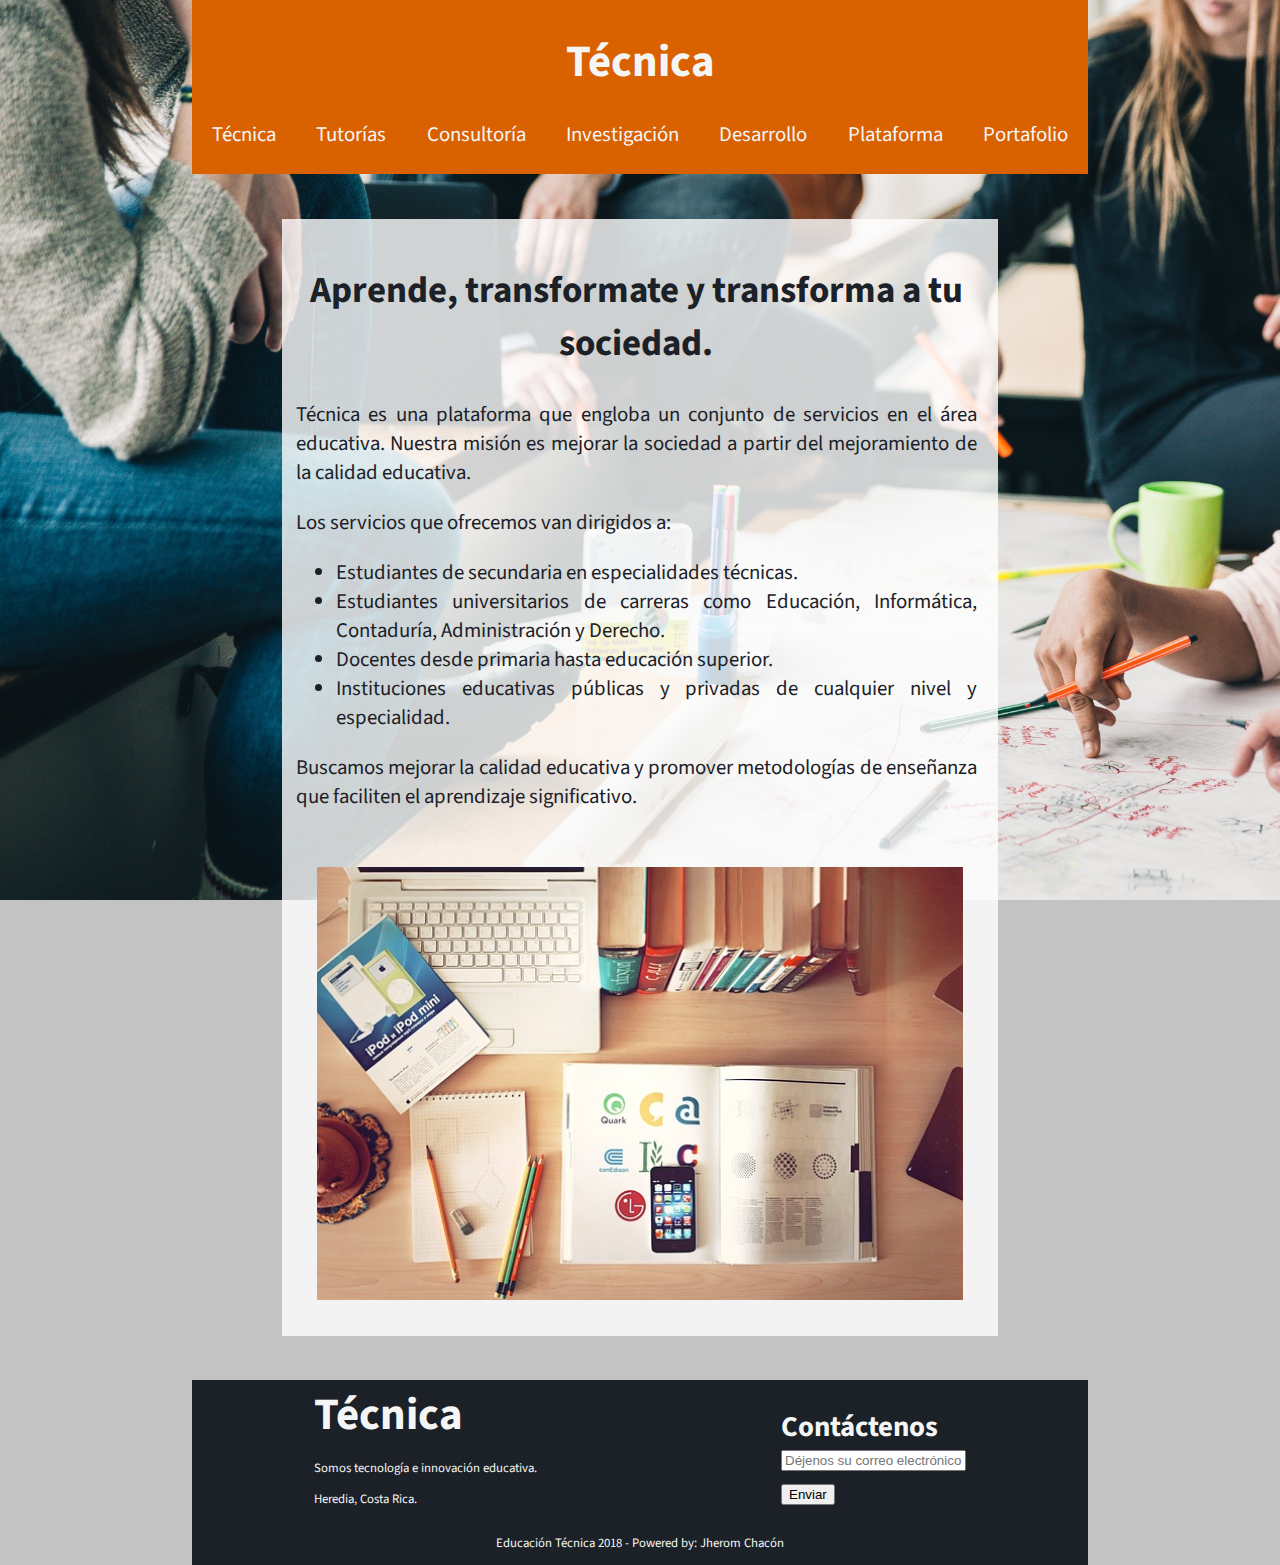
<file: index.html>
<doctype! html>
<html>
<head>
    <meta charset="utf-8" />
    <meta http-equiv="X-UA-Compatible" content="IE=edge">
    <meta name="viewport" content="width=device-width, initial-scale=1"> 
    <title>Tecnica</title>
    <meta name="viewport" content="width=device-width, initial-scale=1">
    <link rel="stylesheet" type="text/css" media="screen" href="./css/styles.css">
    <link rel="stylesheet" type="text/css" media="screen" href="./css/media.css" />
    <link rel="stylesheet" type="text/css" media="screen" href="./css/fonts.css" />
    <link href="https://fonts.googleapis.com/css?family=Fjalla+One|Source+Sans+Pro" rel="stylesheet">
    <script src="./code/main.js"></script>
</head>
<body>
    <header class="header">
        <div class="container">
            <div class="menu-area">
                <i class="icon-menu burger-button" id="burger-menu" onclick="showMenu()"></i>
                <h1>Técnica</h1>
            </div>
            <nav class="menu">
                <ol>
                    <li>
                        <a class="link" href="./index.html">Técnica</a>
                    </li>
                    <li>
                        <a class="link" href="./tutorias.html">Tutorías</a>
                    </li>
                    <li>
                        <a class="link" href="./consultoria.html">Consultoría</a>
                    </li>
                    <li>
                        <a class="link" href="./investigacion.html">Investigación</a>
                    </li>
                    <li>
                        <a class="link" href="./desarrollo.html">Desarrollo</a>
                    </li>
                    <li>
                        <a class="link" href="./plataforma.html">Plataforma</a>
                    </li>
                    <li>
                        <a class="link" href="./portafolio.html">Portafolio</a>
                    </li>
                </ol>
            </nav>
        </div>
    </header>

    <section class="hero">
        <article class="hero-article">
            <div class="details">
                <h2>Aprende, transformate y transforma a tu sociedad.</h2>
                <p>
                    Técnica es una plataforma que engloba un conjunto de servicios en el área educativa. Nuestra misión es mejorar la sociedad a partir del mejoramiento de la calidad educativa.
                </p>
                <p>
                    Los servicios que ofrecemos van dirigidos a:
                </p>
                <ul>
                    <li>
                        Estudiantes de secundaria en especialidades técnicas.
                    </li>
                    <li>
                        Estudiantes universitarios de carreras como Educación, Informática, Contaduría, Administración y Derecho.
                    </li>
                    <li>
                        Docentes desde primaria hasta educación superior.
                    </li>
                    <li>
                        Instituciones educativas públicas y privadas de cualquier nivel y especialidad.
                    </li>
                </ul>
                <p>
                    Buscamos mejorar la calidad educativa y promover metodologías de enseñanza que faciliten el aprendizaje significativo.
                </p>
            </div>
            <figure class="image-container">
                <img src="./resources/images/notebook-336634_640.jpg" alt="">
            </figure>
        </article>
    </section>

    <footer class="footer">
        <div class="container">
            <aside class="aside-panel">
                <h1>Técnica</h1>
                <p>Somos tecnología e innovación educativa.</p>
                <p>Heredia, Costa Rica.</p>
            </aside>
            <aside class="aside-panel">
                <form action="/suscription/" class="form-email">
                    <h3>Contáctenos</h3>
                    <input id="email" type="text" placeholder="Déjenos su correo electrónico">
                    <p></p>
                    <button>Enviar</button>
                </form>
            </aside>
        </div>
        <div class="container">
            <p> Educación Técnica 2018 - Powered by: Jherom Chacón</p>
        </div>
    </footer>
</body>
</html>
</file>
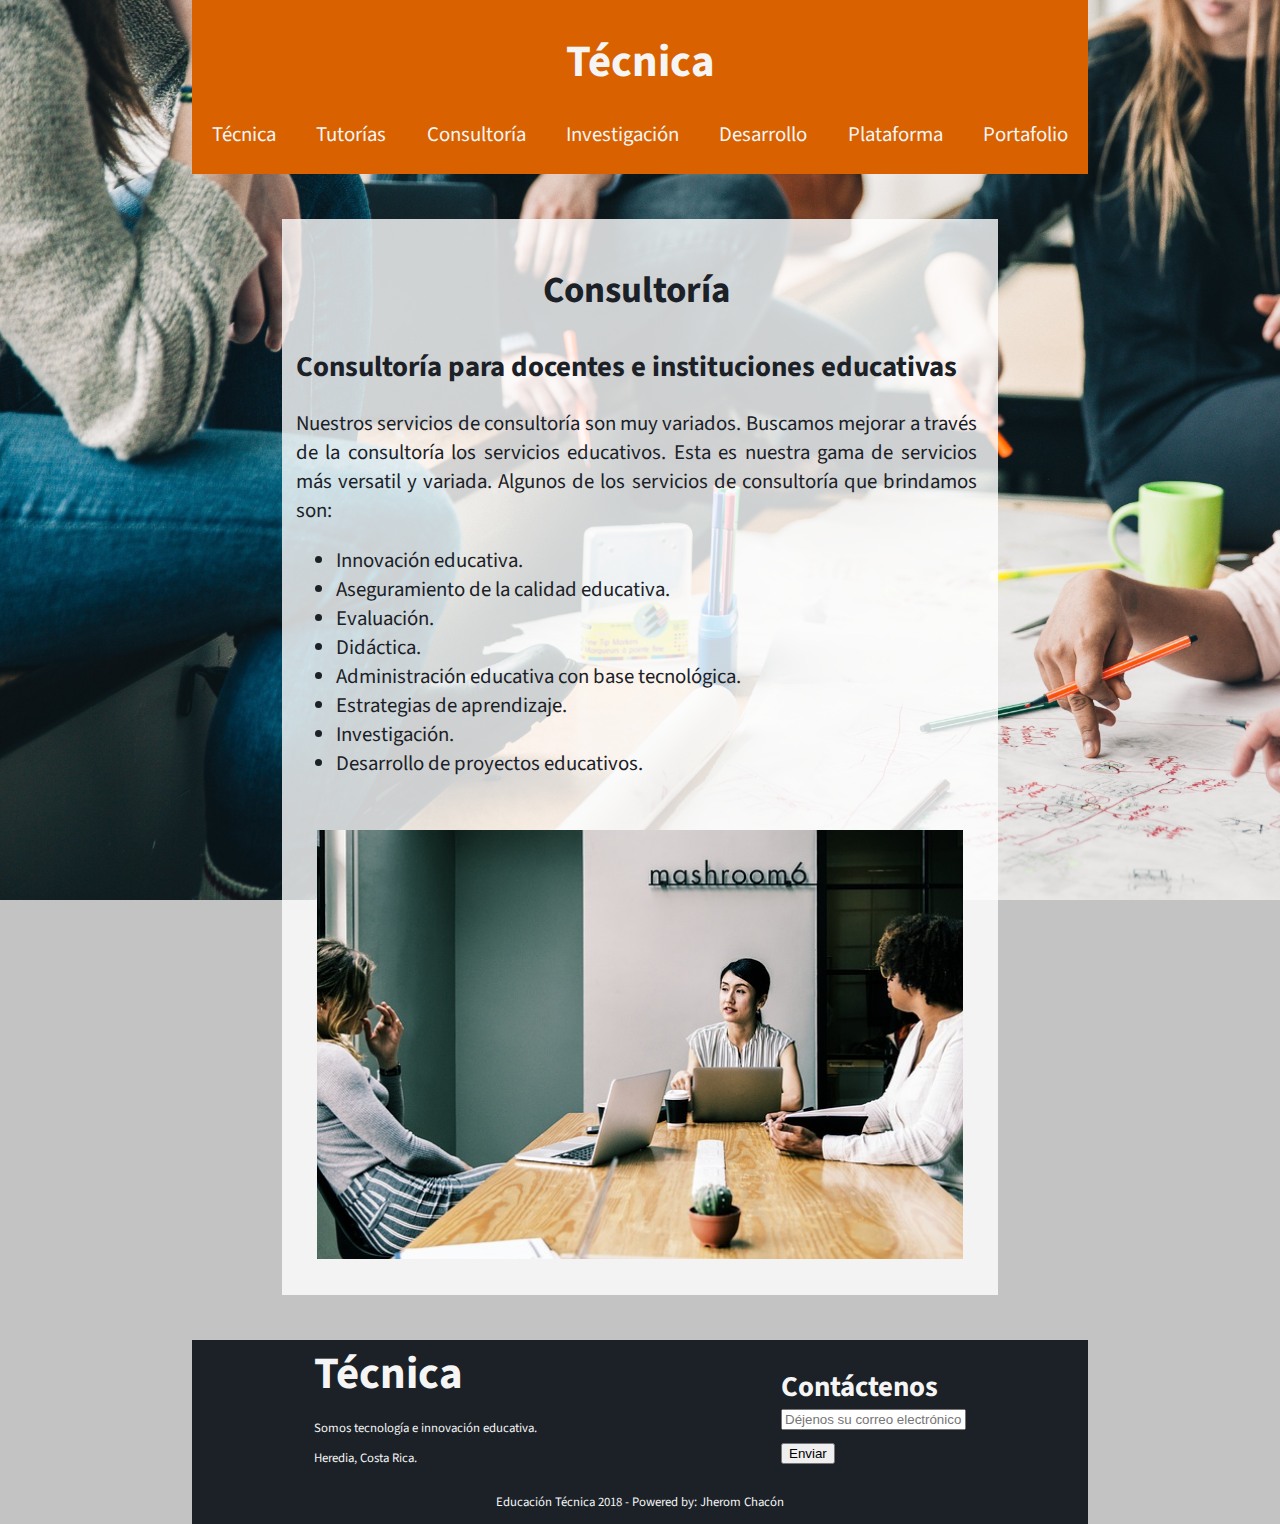
<file: consultoria.html>
<doctype! <!DOCTYPE html>
<html>
<head>
    <meta charset="utf-8" />
    <meta http-equiv="X-UA-Compatible" content="IE=edge">
    <meta name="viewport" content="width=device-width, initial-scale=1"> 
    <title>Tecnica</title>
    <meta name="viewport" content="width=device-width, initial-scale=1">
    <link rel="stylesheet" type="text/css" media="screen" href="./css/styles.css">
    <link rel="stylesheet" type="text/css" media="screen" href="./css/media.css" />
    <link rel="stylesheet" type="text/css" media="screen" href="./css/fonts.css" />
    <link href="https://fonts.googleapis.com/css?family=Fjalla+One|Source+Sans+Pro" rel="stylesheet">
    <script src="./code/main.js"></script>
</head>
<body>
    <header class="header">
            <div class="container">
                <div class="menu-area">
                    <i class="icon-menu burger-button" id="burger-menu" onclick="showMenu()"></i>
                    <h1>Técnica</h1>
                </div>
                <nav class="menu">
                    <ol>
                        <li>
                            <a class="link" href="./index.html">Técnica</a>
                        </li>
                        <li>
                            <a class="link" href="./tutorias.html">Tutorías</a>
                        </li>
                        <li>
                            <a class="link" href="./consultoria.html">Consultoría</a>
                        </li>
                        <li>
                            <a class="link" href="./investigacion.html">Investigación</a>
                        </li>
                        <li>
                            <a class="link" href="./desarrollo.html">Desarrollo</a>
                        </li>
                        <li>
                            <a class="link" href="./plataforma.html">Plataforma</a>
                        </li>
                        <li>
                            <a class="link" href="./portafolio.html">Portafolio</a>
                        </li>
                    </ol>
                </nav>
            </div>
    </header>

    <section class="hero">
        <article id="consultoria" class="hero-article">
            <div class="details">
                <h2>Consultoría</h2>
                <h3>Consultoría para docentes e instituciones educativas</h3>
                <p>
                    Nuestros servicios de consultoría son muy variados. Buscamos mejorar a través de la consultoría los servicios educativos. Esta es nuestra gama de servicios más versatil y variada. Algunos de los servicios de consultoría que brindamos son:
                </p>
                <ul>
                    <li>
                        Innovación educativa.
                    </li>
                    <li>
                        Aseguramiento de la calidad educativa.
                    </li>
                    <li>
                        Evaluación.
                    </li>
                    <li>
                        Didáctica.
                    </li>
                    <li>
                        Administración educativa con base tecnológica.
                    </li>
                    <li>
                        Estrategias de aprendizaje.
                    </li>
                    <li>
                        Investigación.
                    </li>
                    <li>
                        Desarrollo de proyectos educativos.
                    </li>
                </ul>
            </div>
            <figure class="image-container">
                <img src="./resources/images/consultoria_640_x_426.jpg" alt="">
            </figure>
        </article>

    </section>
    <footer class="footer">
        <div class="container">
            <aside class="aside-panel">
                <h1>Técnica</h1>
                <p>Somos tecnología e innovación educativa.</p>
                <p>Heredia, Costa Rica.</p>
            </aside>
            <aside class="aside-panel">
                <form action="/suscription/" class="form-email">
                    <h3>Contáctenos</h3>
                    <input id="email" type="text" placeholder="Déjenos su correo electrónico">
                    <p></p>
                    <button>Enviar</button>
                </form>
            </aside>
        </div>
        <div class="container">
            <p> Educación Técnica 2018 - Powered by: Jherom Chacón</p>
        </div>
    </footer>
</body>
</html>
</file>
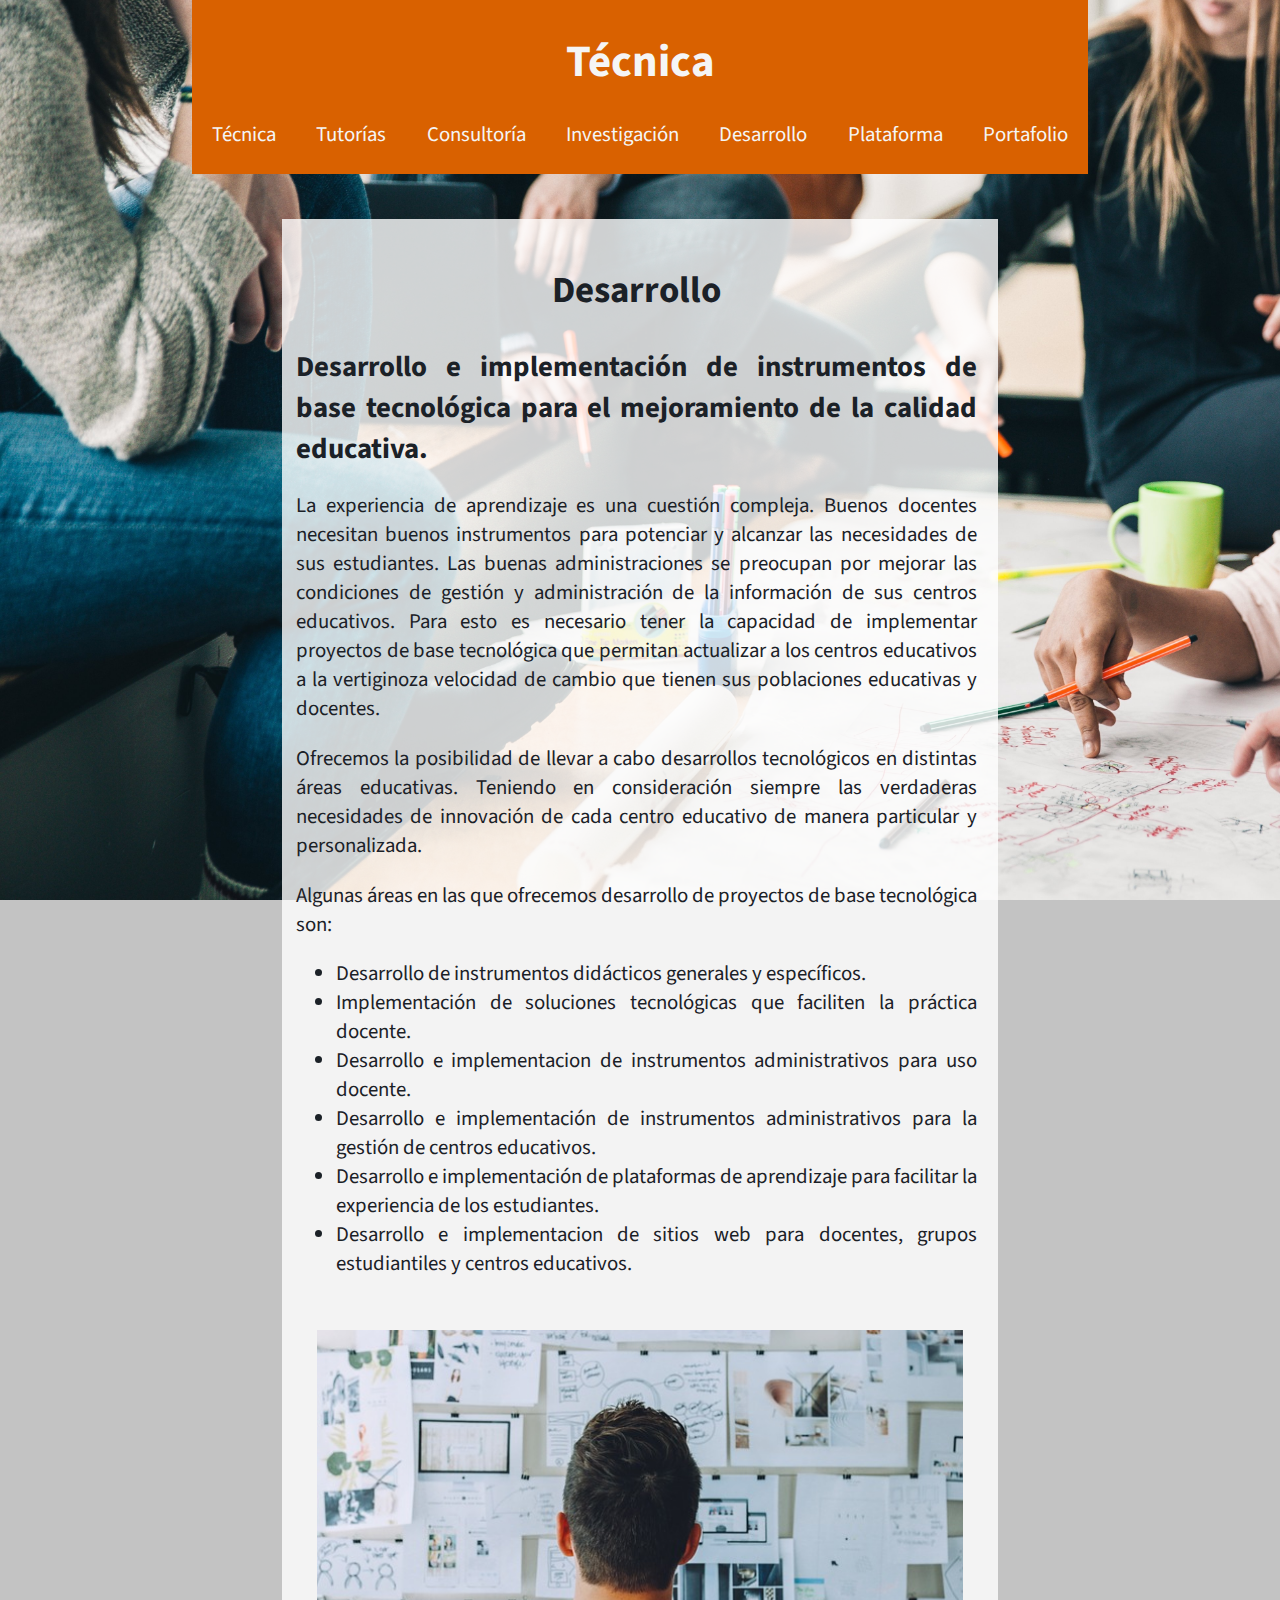
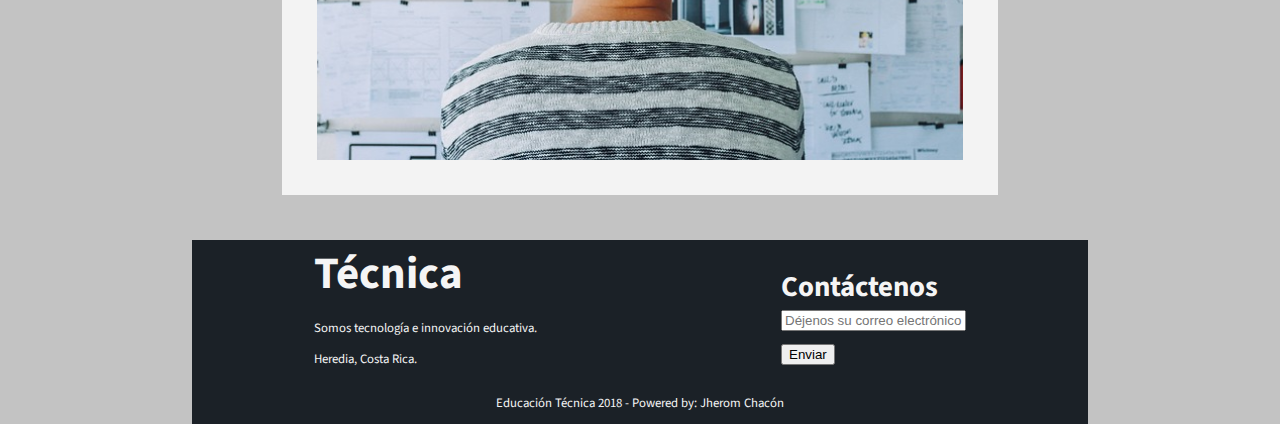
<file: desarrollo.html>
<doctype! <!DOCTYPE html>
<html>
<head>
    <meta charset="utf-8" />
    <meta http-equiv="X-UA-Compatible" content="IE=edge">
    <meta name="viewport" content="width=device-width, initial-scale=1"> 
    <title>Tecnica</title>
    <meta name="viewport" content="width=device-width, initial-scale=1">
    <link rel="stylesheet" type="text/css" media="screen" href="./css/styles.css">
    <link rel="stylesheet" type="text/css" media="screen" href="./css/media.css" />
    <link rel="stylesheet" type="text/css" media="screen" href="./css/fonts.css" />
    <link href="https://fonts.googleapis.com/css?family=Fjalla+One|Source+Sans+Pro" rel="stylesheet">
    <script src="./code/main.js"></script>
</head>
<body>
    <header class="header">
        <div class="container">
            <div class="menu-area">
                <i class="icon-menu burger-button" id="burger-menu" onclick="showMenu()"></i>
                <h1>Técnica</h1>
            </div>
            <nav class="menu">
                <ol>
                    <li>
                        <a class="link" href="./index.html">Técnica</a>
                    </li>
                    <li>
                        <a class="link" href="./tutorias.html">Tutorías</a>
                    </li>
                    <li>
                        <a class="link" href="./consultoria.html">Consultoría</a>
                    </li>
                    <li>
                        <a class="link" href="./investigacion.html">Investigación</a>
                    </li>
                    <li>
                        <a class="link" href="./desarrollo.html">Desarrollo</a>
                    </li>
                    <li>
                        <a class="link" href="./plataforma.html">Plataforma</a>
                    </li>
                    <li>
                        <a class="link" href="./portafolio.html">Portafolio</a>
                    </li>
                </ol>
            </nav>
        </div>
    </header>

    <section class="hero">
        <article id="desarrollo" class="hero-article">
            <div class="details">
                <h2>Desarrollo</h2>
                <h3>Desarrollo e implementación de instrumentos de base tecnológica para el mejoramiento de la calidad educativa.</h3>
                <p>
                    La experiencia de aprendizaje es una cuestión compleja. Buenos docentes necesitan buenos instrumentos para potenciar y alcanzar las necesidades de sus estudiantes. Las buenas administraciones se preocupan por mejorar las condiciones de gestión y administración de la información de sus centros educativos. Para esto es necesario tener la capacidad de implementar proyectos de base tecnológica que permitan actualizar a los centros educativos a la vertiginoza velocidad de cambio que tienen sus poblaciones educativas y docentes.
                </p>
                <p>
                    Ofrecemos la posibilidad de llevar a cabo desarrollos tecnológicos en distintas áreas educativas. Teniendo en consideración siempre las verdaderas necesidades de innovación de cada centro educativo de manera particular y personalizada.
                </p>
                <p>
                    Algunas áreas en las que ofrecemos desarrollo de proyectos de base tecnológica son:
                </p>
                <ul>
                    <li>
                        Desarrollo de instrumentos didácticos generales y específicos.
                    </li>
                    <li>
                        Implementación de soluciones tecnológicas que faciliten la práctica docente.
                    </li>
                    <li>
                        Desarrollo e implementacion de instrumentos administrativos para uso docente.
                    </li>
                    <li>
                        Desarrollo e implementación de instrumentos administrativos para la gestión de centros educativos.
                    </li>
                    <li>
                        Desarrollo e implementación de plataformas de aprendizaje para facilitar la experiencia de los estudiantes.
                    </li>
                    <li>
                        Desarrollo e implementacion de sitios web para docentes, grupos estudiantiles y centros educativos.
                    </li>
                </ul>
            </div>
            <figure class="image-container">
                <img src="./resources/images/ideation-3267505_640.jpg" alt="">
            </figure>
        </article>

    </section>
    <footer class="footer">
        <div class="container">
            <aside class="aside-panel">
                <h1>Técnica</h1>
                <p>Somos tecnología e innovación educativa.</p>
                <p>Heredia, Costa Rica.</p>
            </aside>
            <aside class="aside-panel">
                <form action="/suscription/" class="form-email">
                    <h3>Contáctenos</h3>
                    <input id="email" type="text" placeholder="Déjenos su correo electrónico">
                    <p></p>
                    <button>Enviar</button>
                </form>
            </aside>
        </div>
        <div class="container">
            <p> Educación Técnica 2018 - Powered by: Jherom Chacón</p>
        </div>
    </footer>
</body>
</html>
</file>
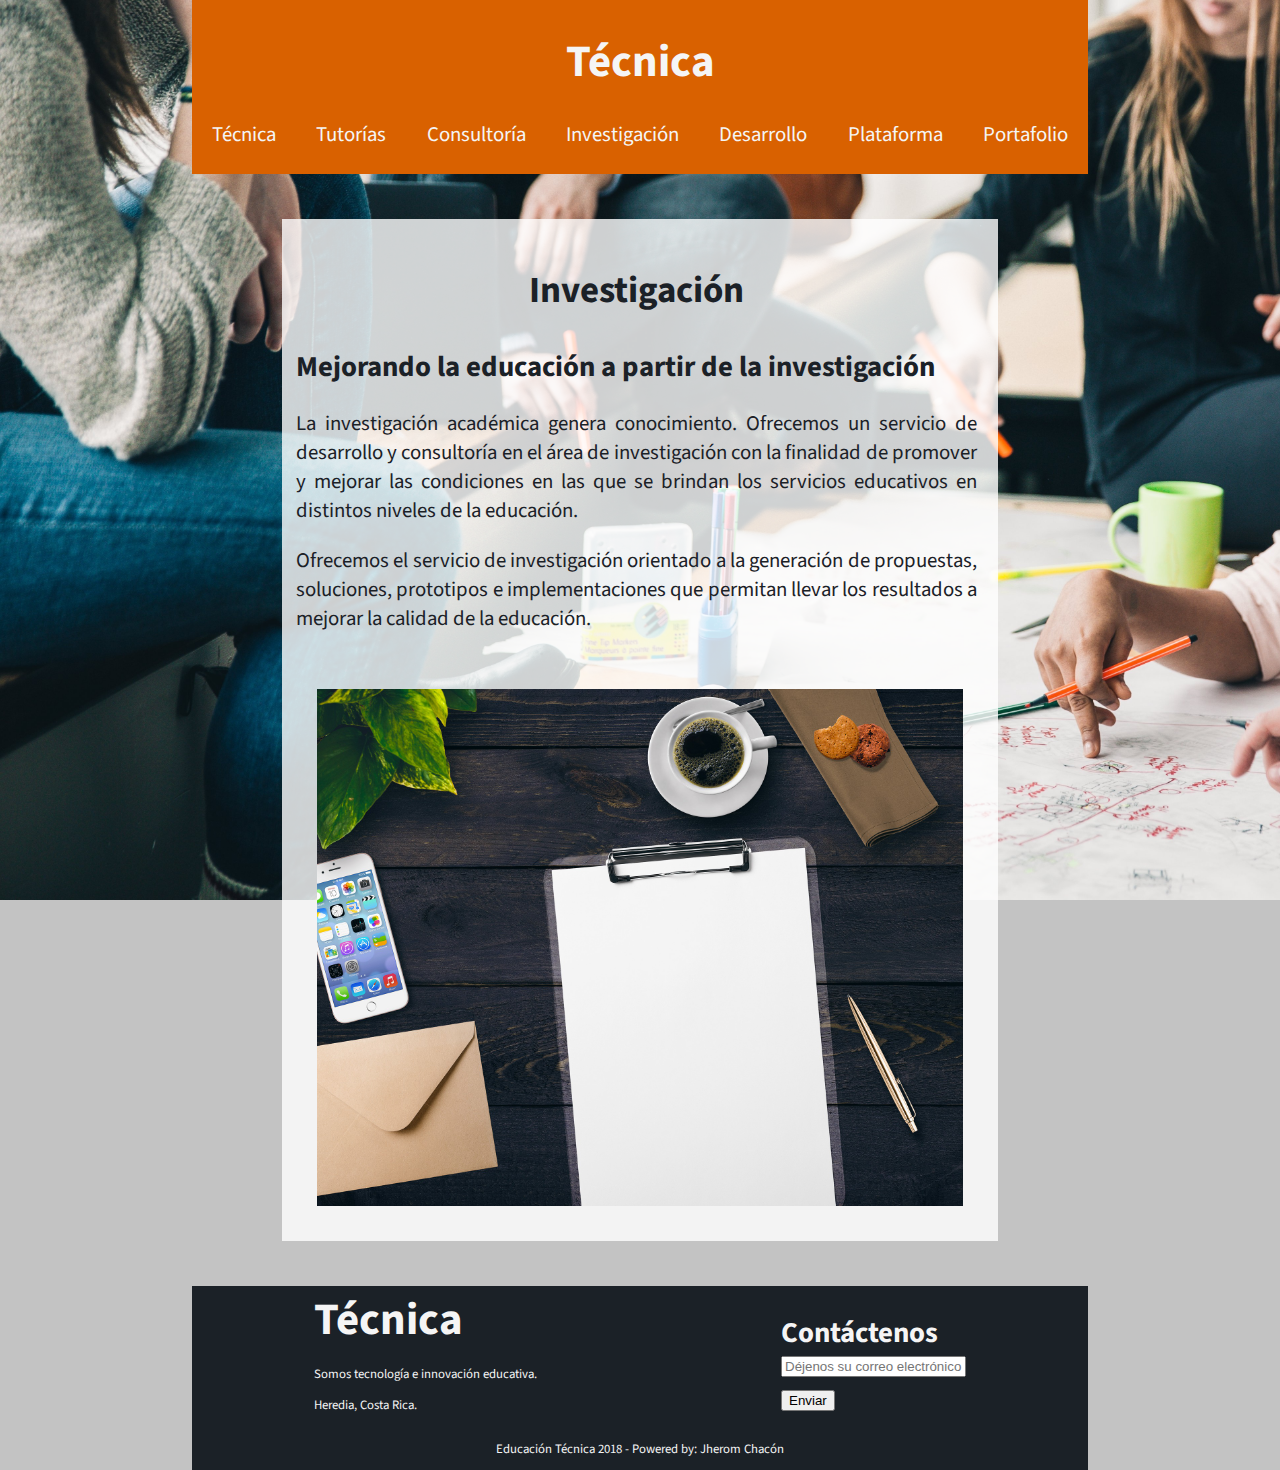
<file: investigacion.html>
<doctype! <!DOCTYPE html>
<html>
<head>
    <meta charset="utf-8" />
    <meta http-equiv="X-UA-Compatible" content="IE=edge">
    <meta name="viewport" content="width=device-width, initial-scale=1"> 
    <title>Tecnica</title>
    <meta name="viewport" content="width=device-width, initial-scale=1">
    <link rel="stylesheet" type="text/css" media="screen" href="./css/styles.css">
    <link rel="stylesheet" type="text/css" media="screen" href="./css/media.css" />
    <link rel="stylesheet" type="text/css" media="screen" href="./css/fonts.css" />
    <link href="https://fonts.googleapis.com/css?family=Fjalla+One|Source+Sans+Pro" rel="stylesheet">
    <script src="./code/main.js"></script>
</head>
<body>
    <header class="header">
            <div class="container">
                <div class="menu-area">
                    <i class="icon-menu burger-button" id="burger-menu" onclick="showMenu()"></i>
                    <h1>Técnica</h1>
                </div>
                <nav class="menu">
                    <ol>
                        <li>
                            <a class="link" href="./index.html">Técnica</a>
                        </li>
                        <li>
                            <a class="link" href="./tutorias.html">Tutorías</a>
                        </li>
                        <li>
                            <a class="link" href="./consultoria.html">Consultoría</a>
                        </li>
                        <li>
                            <a class="link" href="./investigacion.html">Investigación</a>
                        </li>
                        <li>
                            <a class="link" href="./desarrollo.html">Desarrollo</a>
                        </li>
                        <li>
                            <a class="link" href="./plataforma.html">Plataforma</a>
                        </li>
                        <li>
                            <a class="link" href="./portafolio.html">Portafolio</a>
                        </li>
                    </ol>
                </nav>
            </div>
    </header>

    <section class="hero">
        <article id="investigacion" class="hero-article">
            <div class="details">
                <h2>Investigación</h2>
                <h3>Mejorando la educación a partir de la investigación</h3>
                <p>
                    La investigación académica genera conocimiento. Ofrecemos un servicio de desarrollo y consultoría en el área de investigación con la finalidad de promover y mejorar las condiciones en las que se brindan los servicios educativos en distintos niveles de la educación.
                </p>
                <p>
                    Ofrecemos el servicio de investigación orientado a la generación de propuestas, soluciones, prototipos e implementaciones que permitan llevar los resultados a mejorar la calidad de la educación.
                </p>
            </div>
            <figure class="image-container">
                <img src="./resources/images/coffee-3297996_1920.jpg" alt="">
            </figure>
        </article>

    </section>
    <footer class="footer">
        <div class="container">
            <aside class="aside-panel">
                <h1>Técnica</h1>
                <p>Somos tecnología e innovación educativa.</p>
                <p>Heredia, Costa Rica.</p>
            </aside>
            <aside class="aside-panel">
                <form action="/suscription/" class="form-email">
                    <h3>Contáctenos</h3>
                    <input id="email" type="text" placeholder="Déjenos su correo electrónico">
                    <p></p>
                    <button>Enviar</button>
                </form>
            </aside>
        </div>
        <div class="container">
            <p> Educación Técnica 2018 - Powered by: Jherom Chacón</p>
        </div>
    </footer>
</body>
</html>
</file>
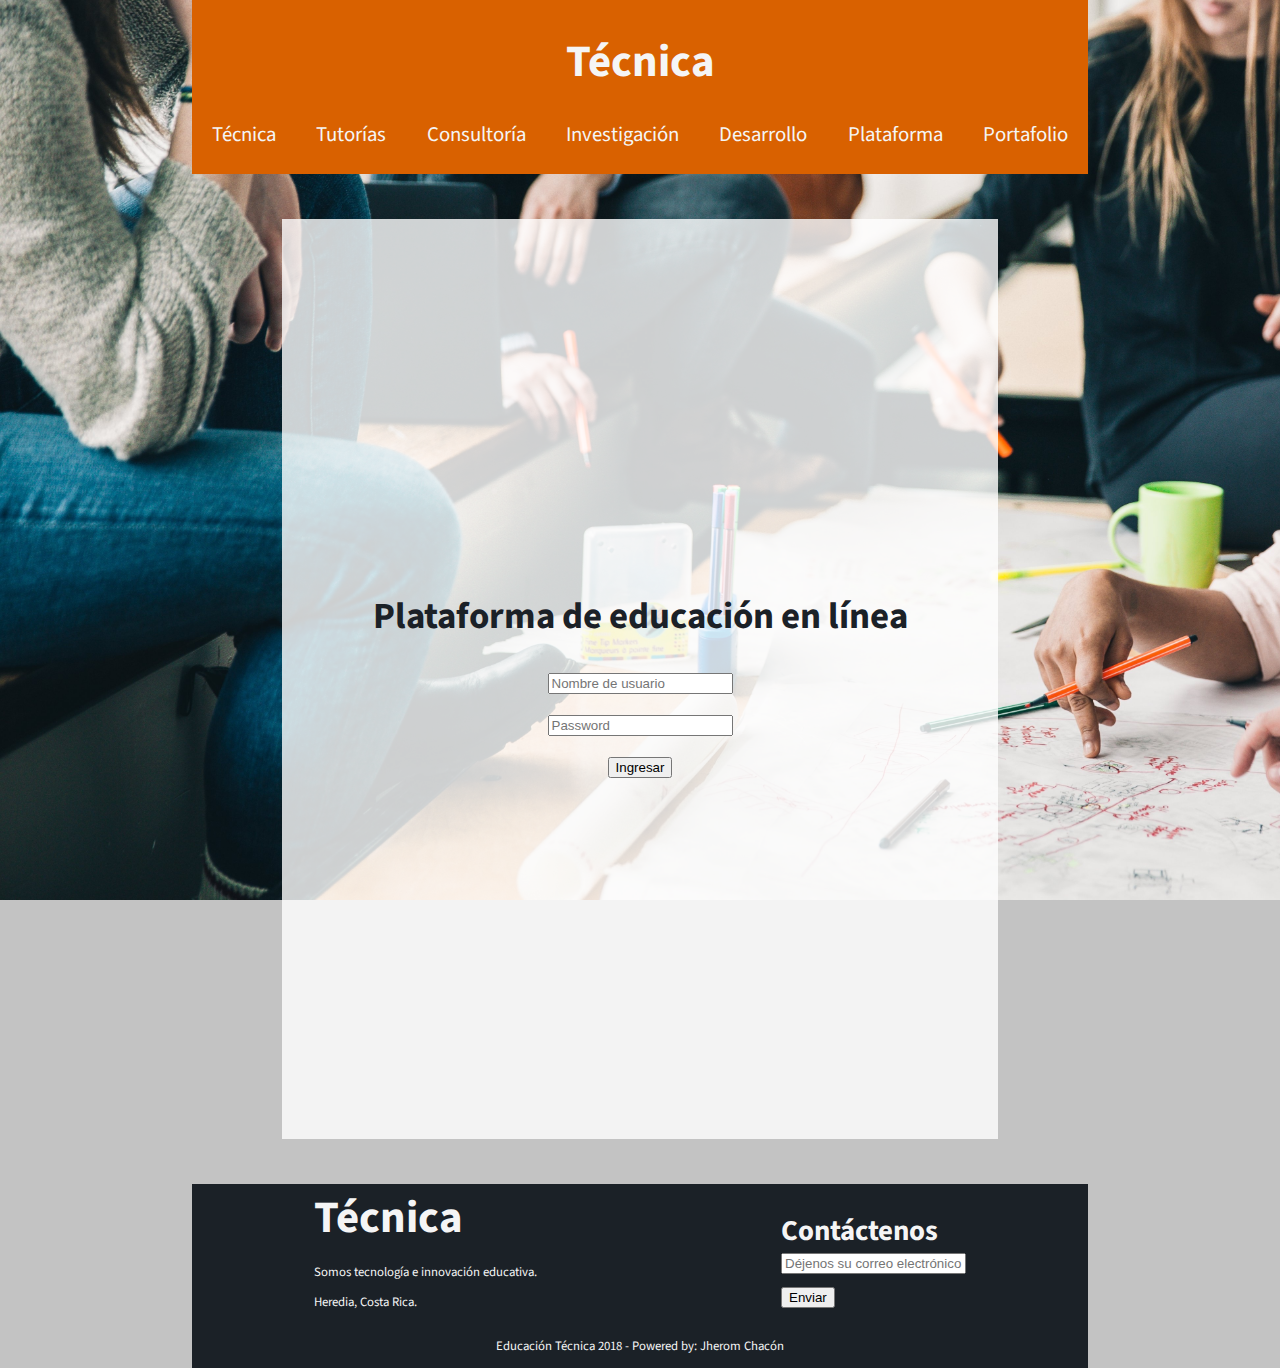
<file: plataforma.html>
<doctype! <!DOCTYPE html>
<html>
<head>
    <meta charset="utf-8" />
    <meta http-equiv="X-UA-Compatible" content="IE=edge">
    <meta name="viewport" content="width=device-width, initial-scale=1"> 
    <title>Tecnica</title>
    <meta name="viewport" content="width=device-width, initial-scale=1">
    <link rel="stylesheet" type="text/css" media="screen" href="./css/styles.css">
    <link rel="stylesheet" type="text/css" media="screen" href="./css/media.css" />
    <link rel="stylesheet" type="text/css" media="screen" href="./css/fonts.css" />
    <link href="https://fonts.googleapis.com/css?family=Fjalla+One|Source+Sans+Pro" rel="stylesheet">
    <script src="./code/main.js"></script>
</head>
<body>
    <header class="header">
        <div class="container">
            <div class="menu-area">
                <i class="icon-menu burger-button" id="burger-menu" onclick="showMenu()"></i>
                <h1>Técnica</h1>
            </div>
            <nav class="menu">
                <ol>
                    <li>
                        <a class="link" href="./index.html">Técnica</a>
                    </li>
                    <li>
                        <a class="link" href="./tutorias.html">Tutorías</a>
                    </li>
                    <li>
                        <a class="link" href="./consultoria.html">Consultoría</a>
                    </li>
                    <li>
                        <a class="link" href="./investigacion.html">Investigación</a>
                    </li>
                    <li>
                        <a class="link" href="./desarrollo.html">Desarrollo</a>
                    </li>
                    <li>
                        <a class="link" href="./plataforma.html">Plataforma</a>
                    </li>
                    <li>
                        <a class="link" href="./portafolio.html">Portafolio</a>
                    </li>
                </ol>
            </nav>
        </div>
    </header>

    <section class="servicios">
        <div class="entrada-plataforma">
            <form action="login">
                <h2>Plataforma de educación en línea</h2>
                <p>
                    <input id="username" type="text" placeholder="Nombre de usuario">
                </p>
                <p>
                    <input id="password" type="password" placeholder="Password">
                </p>
                <p>
                    <button>Ingresar</button>
                </p>
            </form>
        </div>
    </section>

    <footer class="footer">
        <div class="container">
            <aside class="aside-panel">
                <h1>Técnica</h1>
                <p>Somos tecnología e innovación educativa.</p>
                <p>Heredia, Costa Rica.</p>
            </aside>
            <aside class="aside-panel">
                <form action="/suscription/" class="form-email">
                    <h3>Contáctenos</h3>
                    <input id="email" type="text" placeholder="Déjenos su correo electrónico">
                    <p></p>
                    <button>Enviar</button>
                </form>
            </aside>
        </div>
        <div class="container">
            <p> Educación Técnica 2018 - Powered by: Jherom Chacón</p>
        </div>
    </footer>
</body>
</html>
</file>
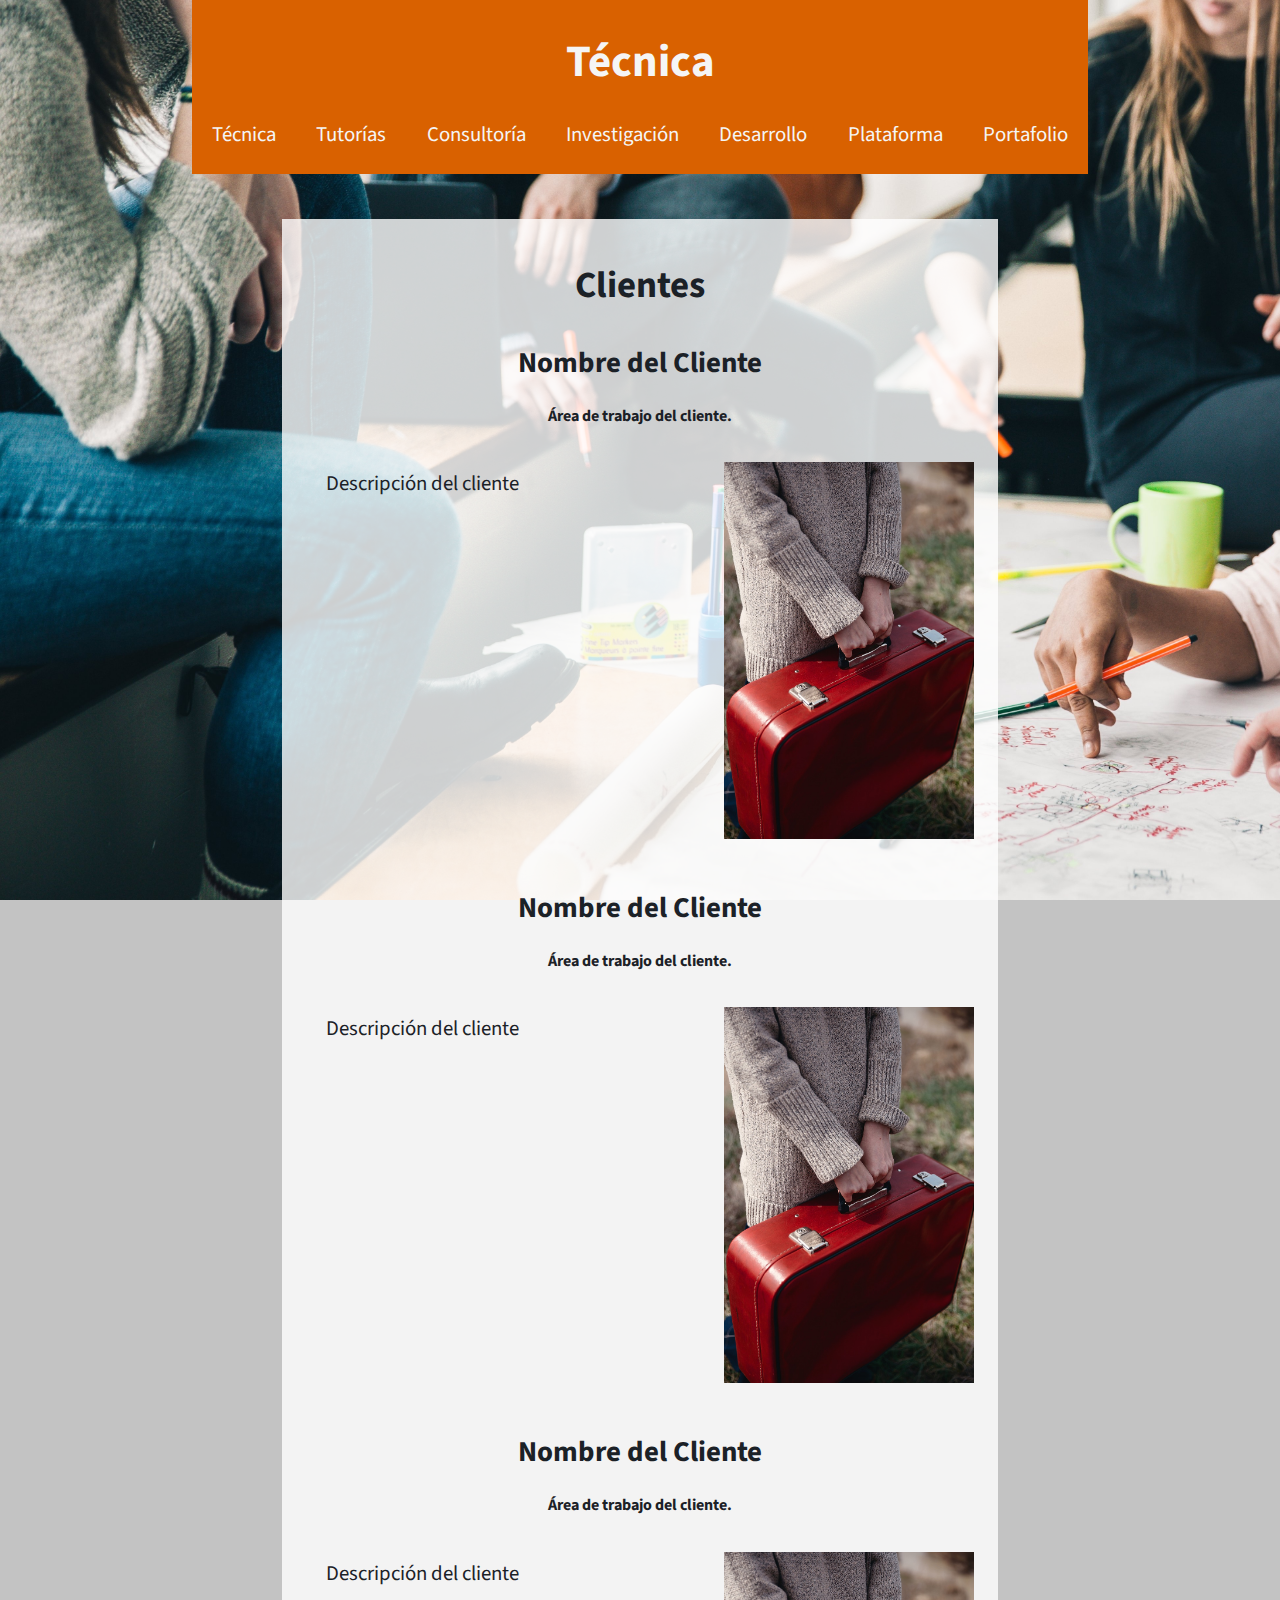
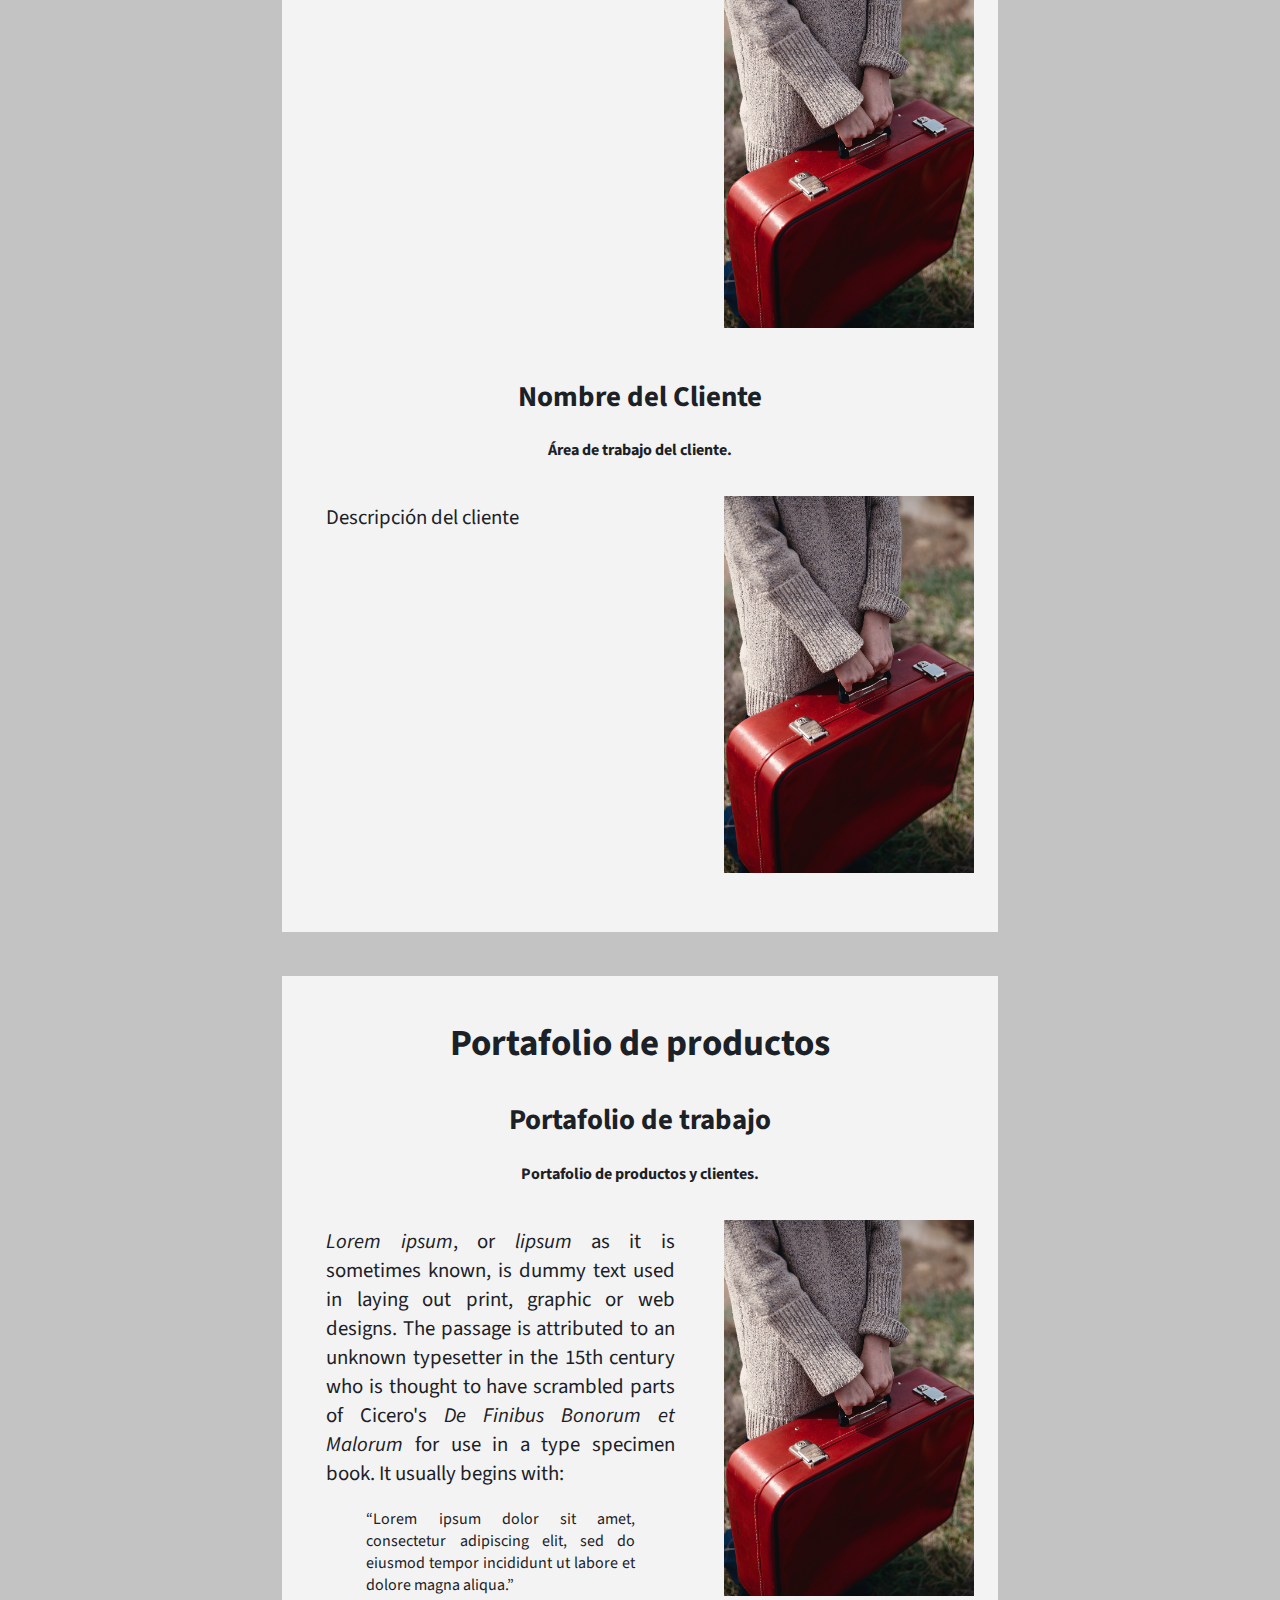
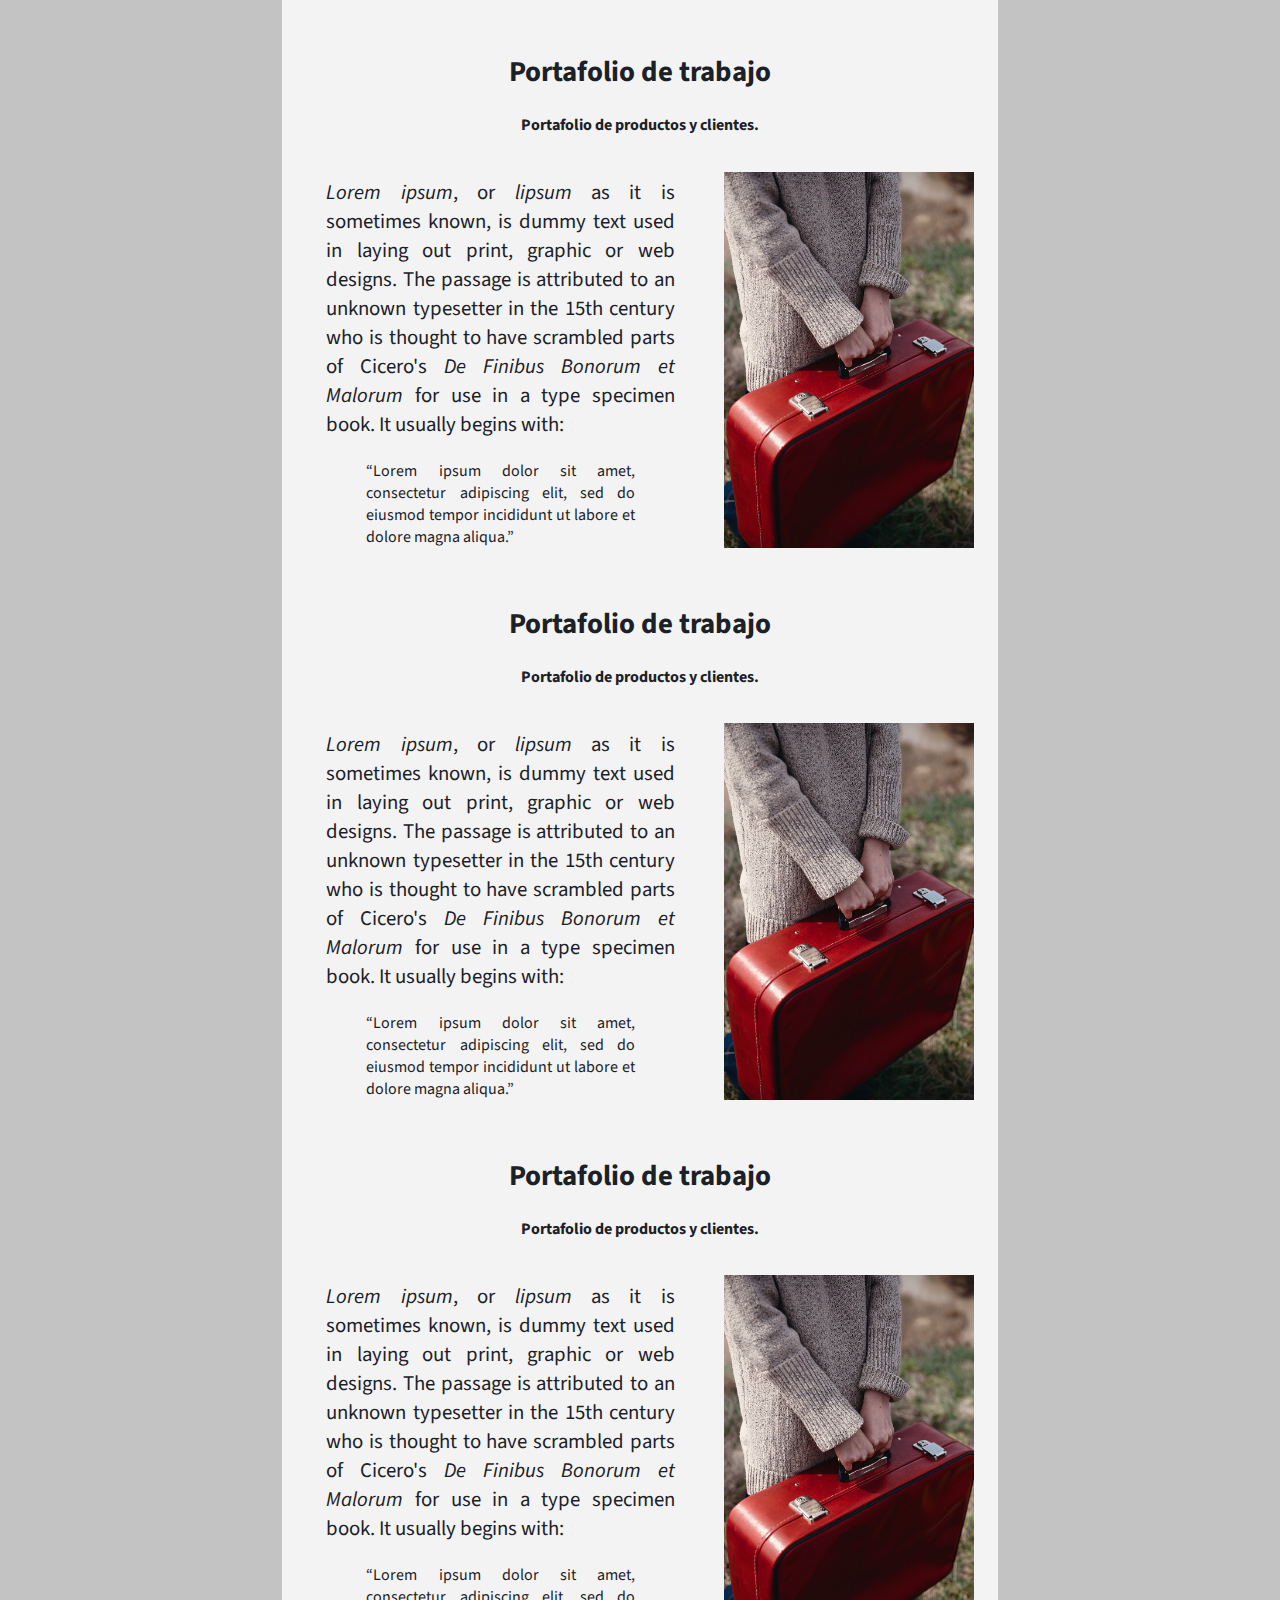
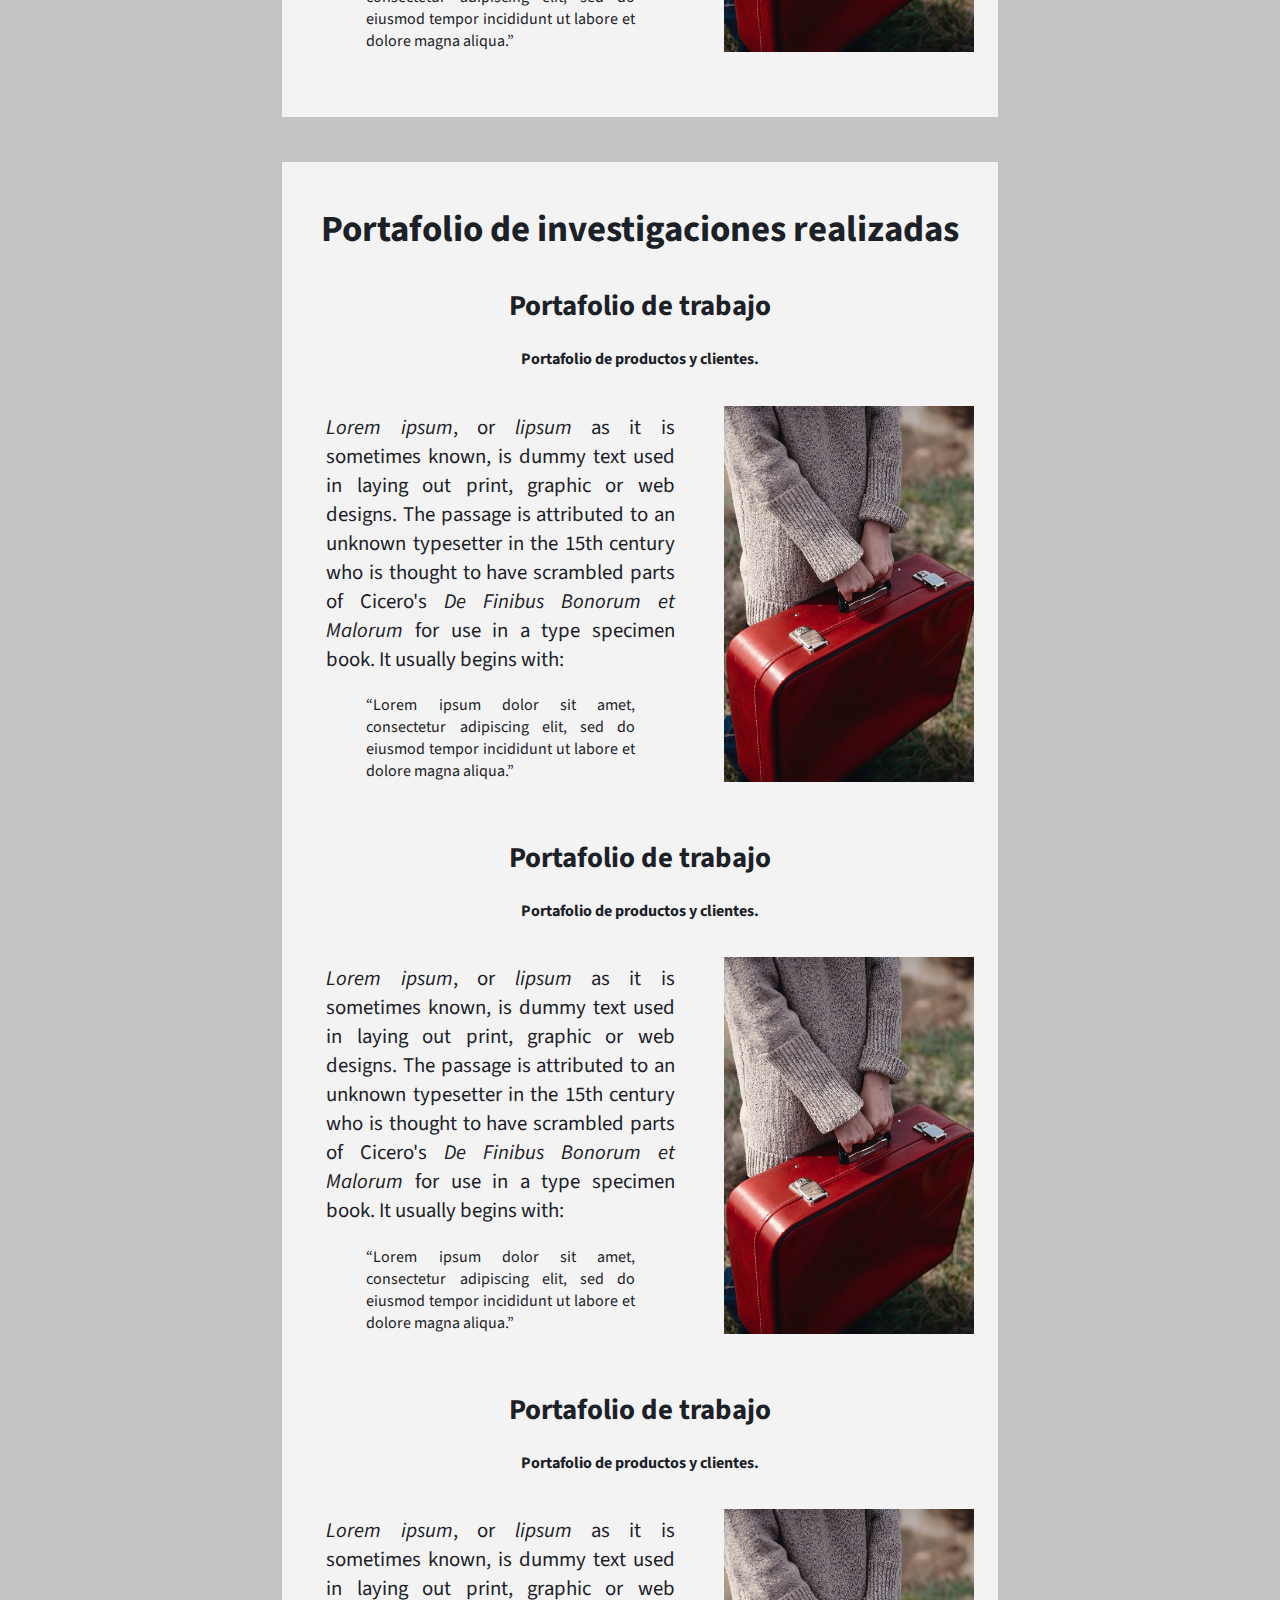
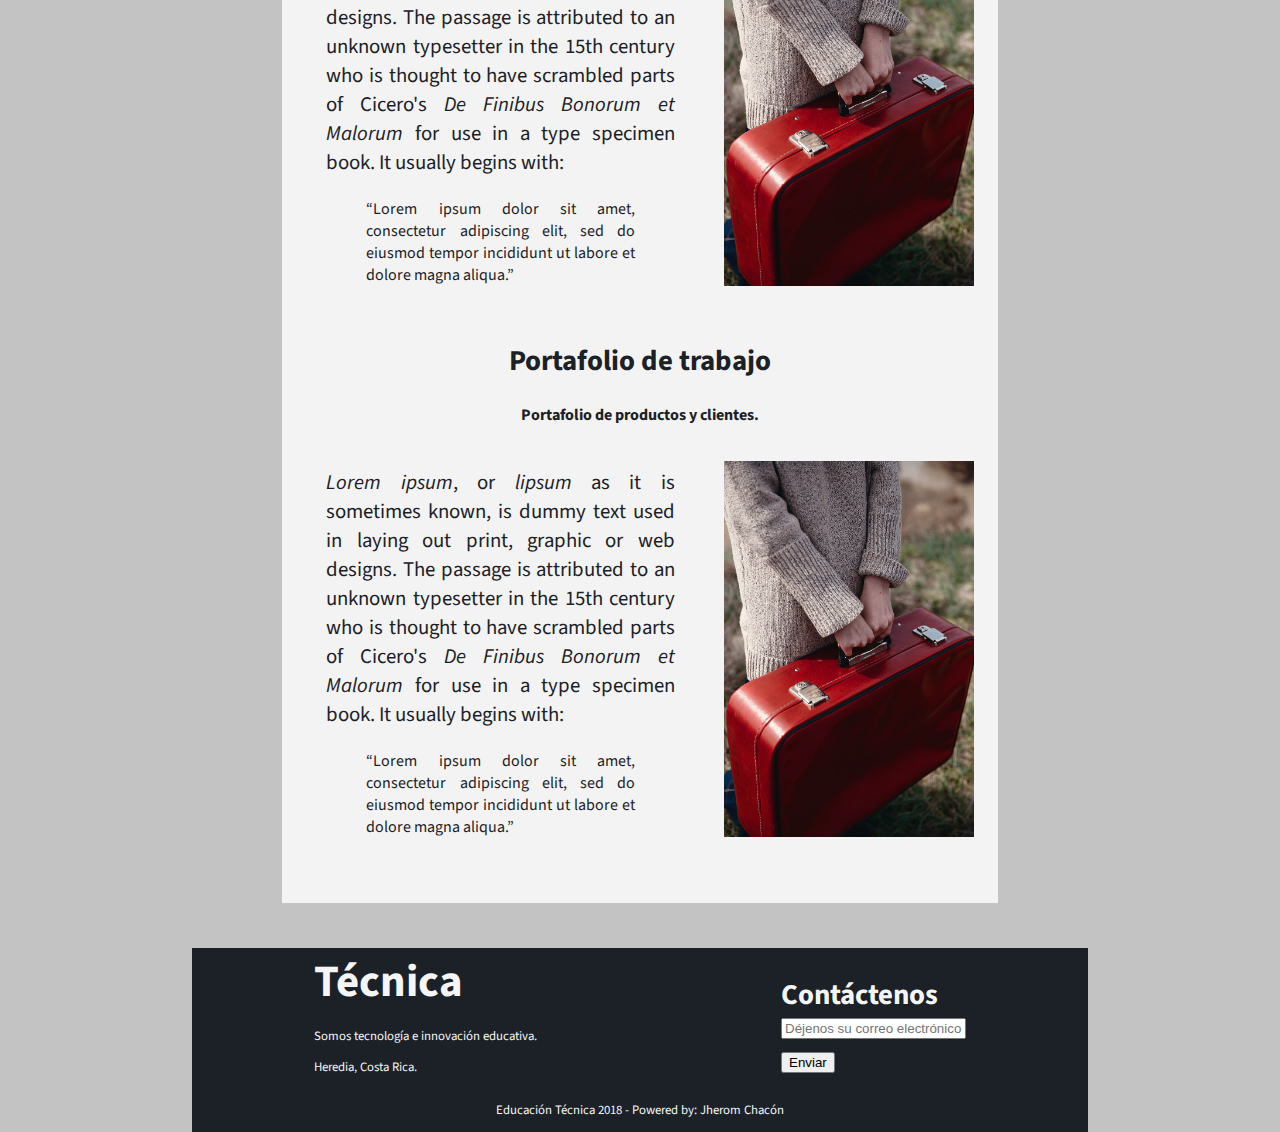
<file: portafolio.html>
<doctype! <!DOCTYPE html>
<html>
<head>
    <meta charset="utf-8" />
    <meta http-equiv="X-UA-Compatible" content="IE=edge">
    <meta name="viewport" content="width=device-width, initial-scale=1"> 
    <title>Tecnica</title>
    <meta name="viewport" content="width=device-width, initial-scale=1">
    <link rel="stylesheet" type="text/css" media="screen" href="./css/styles.css">
    <link rel="stylesheet" type="text/css" media="screen" href="./css/media.css" />
    <link rel="stylesheet" type="text/css" media="screen" href="./css/fonts.css" />
    <link href="https://fonts.googleapis.com/css?family=Fjalla+One|Source+Sans+Pro" rel="stylesheet">
    <script src="./code/main.js"></script>
</head>
<body>
    <header class="header">
        <div class="container">
            <div class="menu-area">
                <i class="icon-menu burger-button" id="burger-menu" onclick="showMenu()"></i>
                <h1>Técnica</h1>
            </div>
            <nav class="menu">
                <ol>
                    <li>
                        <a class="link" href="./index.html">Técnica</a>
                    </li>
                    <li>
                        <a class="link" href="./tutorias.html">Tutorías</a>
                    </li>
                    <li>
                        <a class="link" href="./consultoria.html">Consultoría</a>
                    </li>
                    <li>
                        <a class="link" href="./investigacion.html">Investigación</a>
                    </li>
                    <li>
                        <a class="link" href="./desarrollo.html">Desarrollo</a>
                    </li>
                    <li>
                        <a class="link" href="./plataforma.html">Plataforma</a>
                    </li>
                    <li>
                        <a class="link" href="./portafolio.html">Portafolio</a>
                    </li>
                </ol>
            </nav>
        </div>
    </header>

    <section id="clientes" class="servicios">
        <h2>Clientes</h2>
        <div class="article-container">
            <article id="portafolio" class="servicio">
                <h3>Nombre del Cliente</h3>
                <h4>Área de trabajo del cliente.</h4>
                <div class="aside-container">
                    <aside class="aside-details">
                        <p>
                            Descripción del cliente
                        </p>
                    </aside>
                    <aside class="aside-image">
                        <figure class="image-container">
                            <img src="./resources/images/luggage-3281031_1280.jpg" alt="">
                        </figure>
                    </aside>
                </div>
            </article>
            <article id="portafolio" class="servicio">
                <h3>Nombre del Cliente</h3>
                <h4>Área de trabajo del cliente.</h4>
                <div class="aside-container">
                    <aside class="aside-details">
                        <p>
                            Descripción del cliente
                        </p>
                    </aside>
                    <aside class="aside-image">
                        <figure class="image-container">
                            <img src="./resources/images/luggage-3281031_1280.jpg" alt="">
                        </figure>
                    </aside>
                </div>
            </article>
            <article id="portafolio" class="servicio">
                <h3>Nombre del Cliente</h3>
                <h4>Área de trabajo del cliente.</h4>
                <div class="aside-container">
                    <aside class="aside-details">
                        <p>
                            Descripción del cliente
                        </p>
                    </aside>
                    <aside class="aside-image">
                        <figure class="image-container">
                            <img src="./resources/images/luggage-3281031_1280.jpg" alt="">
                        </figure>
                    </aside>
                </div>
            </article>
            <article id="portafolio" class="servicio">
                <h3>Nombre del Cliente</h3>
                <h4>Área de trabajo del cliente.</h4>
                <div class="aside-container">
                    <aside class="aside-details">
                        <p>
                            Descripción del cliente
                        </p>
                    </aside>
                    <aside class="aside-image">
                        <figure class="image-container">
                            <img src="./resources/images/luggage-3281031_1280.jpg" alt="">
                        </figure>
                    </aside>
                </div>
            </article>
        </div>
    </section>

    <section id="productos" class="servicios">
        <h2>Portafolio de productos</h2>
        <div class="article-container">
            <article id="portafolio" class="servicio">
                <h3>Portafolio de trabajo</h3>
                <h4>Portafolio de productos y clientes.</h4>
                <div class="aside-container">
                    <aside class="aside-details">
                        <p class="article-content">
                            <em>Lorem ipsum</em>, or 
                            <em>lipsum</em>
                                as it is sometimes known, is dummy text used in laying out print, graphic or web designs. The passage is attributed to an unknown typesetter in the 15th century who is thought to have scrambled parts of Cicero's 
                                <em>De Finibus Bonorum et Malorum</em>
                                for use in a type specimen book. It usually begins with:
                            <blockquote>
                                    “Lorem ipsum dolor sit amet, consectetur adipiscing elit, sed do eiusmod tempor incididunt ut labore et dolore magna aliqua.”
                            </blockquote>
                        </p>
                    </aside>
                    <aside class="aside-image">
                        <figure class="image-container">
                            <img src="./resources/images/luggage-3281031_1280.jpg" alt="">
                        </figure>
                    </aside>
                </div>
            </article>
            <article id="portafolio" class="servicio">
                <h3>Portafolio de trabajo</h3>
                <h4>Portafolio de productos y clientes.</h4>
                <div class="aside-container">
                    <aside class="aside-details">
                        <p class="article-content">
                            <em>Lorem ipsum</em>, or 
                            <em>lipsum</em>
                                as it is sometimes known, is dummy text used in laying out print, graphic or web designs. The passage is attributed to an unknown typesetter in the 15th century who is thought to have scrambled parts of Cicero's 
                                <em>De Finibus Bonorum et Malorum</em>
                                for use in a type specimen book. It usually begins with:
                            <blockquote>
                                    “Lorem ipsum dolor sit amet, consectetur adipiscing elit, sed do eiusmod tempor incididunt ut labore et dolore magna aliqua.”
                            </blockquote>
                        </p>
                    </aside>
                    <aside class="aside-image">
                        <figure class="image-container">
                            <img src="./resources/images/luggage-3281031_1280.jpg" alt="">
                        </figure>
                    </aside>
                </div>
            </article>
            <article id="portafolio" class="servicio">
                <h3>Portafolio de trabajo</h3>
                <h4>Portafolio de productos y clientes.</h4>
                <div class="aside-container">
                    <aside class="aside-details">
                        <p class="article-content">
                            <em>Lorem ipsum</em>, or 
                            <em>lipsum</em>
                                as it is sometimes known, is dummy text used in laying out print, graphic or web designs. The passage is attributed to an unknown typesetter in the 15th century who is thought to have scrambled parts of Cicero's 
                                <em>De Finibus Bonorum et Malorum</em>
                                for use in a type specimen book. It usually begins with:
                            <blockquote>
                                    “Lorem ipsum dolor sit amet, consectetur adipiscing elit, sed do eiusmod tempor incididunt ut labore et dolore magna aliqua.”
                            </blockquote>
                        </p>
                    </aside>
                    <aside class="aside-image">
                        <figure class="image-container">
                            <img src="./resources/images/luggage-3281031_1280.jpg" alt="">
                        </figure>
                    </aside>
                </div>
            </article>
            <article id="portafolio" class="servicio">
                <h3>Portafolio de trabajo</h3>
                <h4>Portafolio de productos y clientes.</h4>
                <div class="aside-container">
                    <aside class="aside-details">
                        <p class="article-content">
                            <em>Lorem ipsum</em>, or 
                            <em>lipsum</em>
                                as it is sometimes known, is dummy text used in laying out print, graphic or web designs. The passage is attributed to an unknown typesetter in the 15th century who is thought to have scrambled parts of Cicero's 
                                <em>De Finibus Bonorum et Malorum</em>
                                for use in a type specimen book. It usually begins with:
                            <blockquote>
                                    “Lorem ipsum dolor sit amet, consectetur adipiscing elit, sed do eiusmod tempor incididunt ut labore et dolore magna aliqua.”
                            </blockquote>
                        </p>
                    </aside>
                    <aside class="aside-image">
                        <figure class="image-container">
                            <img src="./resources/images/luggage-3281031_1280.jpg" alt="">
                        </figure>
                    </aside>
                </div>
            </article>
        </div>
    </section>

    <section id="investigaciones" class="servicios">
        <h2>Portafolio de investigaciones realizadas</h2>
        <div class="article-container">
            <article id="portafolio" class="servicio">
                <h3>Portafolio de trabajo</h3>
                <h4>Portafolio de productos y clientes.</h4>
                <div class="aside-container">
                    <aside class="aside-details">
                        <p class="article-content">
                            <em>Lorem ipsum</em>, or 
                            <em>lipsum</em>
                                as it is sometimes known, is dummy text used in laying out print, graphic or web designs. The passage is attributed to an unknown typesetter in the 15th century who is thought to have scrambled parts of Cicero's 
                                <em>De Finibus Bonorum et Malorum</em>
                                for use in a type specimen book. It usually begins with:
                            <blockquote>
                                    “Lorem ipsum dolor sit amet, consectetur adipiscing elit, sed do eiusmod tempor incididunt ut labore et dolore magna aliqua.”
                            </blockquote>
                        </p>
                    </aside>
                    <aside class="aside-image">
                        <figure class="image-container">
                            <img src="./resources/images/luggage-3281031_1280.jpg" alt="">
                        </figure>
                    </aside>
                </div>
            </article>
            <article id="portafolio" class="servicio">
                <h3>Portafolio de trabajo</h3>
                <h4>Portafolio de productos y clientes.</h4>
                <div class="aside-container">
                    <aside class="aside-details">
                        <p class="article-content">
                            <em>Lorem ipsum</em>, or 
                            <em>lipsum</em>
                                as it is sometimes known, is dummy text used in laying out print, graphic or web designs. The passage is attributed to an unknown typesetter in the 15th century who is thought to have scrambled parts of Cicero's 
                                <em>De Finibus Bonorum et Malorum</em>
                                for use in a type specimen book. It usually begins with:
                            <blockquote>
                                    “Lorem ipsum dolor sit amet, consectetur adipiscing elit, sed do eiusmod tempor incididunt ut labore et dolore magna aliqua.”
                            </blockquote>
                        </p>
                    </aside>
                    <aside class="aside-image">
                        <figure class="image-container">
                            <img src="./resources/images/luggage-3281031_1280.jpg" alt="">
                        </figure>
                    </aside>
                </div>
            </article>
            <article id="portafolio" class="servicio">
                <h3>Portafolio de trabajo</h3>
                <h4>Portafolio de productos y clientes.</h4>
                <div class="aside-container">
                    <aside class="aside-details">
                        <p class="article-content">
                            <em>Lorem ipsum</em>, or 
                            <em>lipsum</em>
                                as it is sometimes known, is dummy text used in laying out print, graphic or web designs. The passage is attributed to an unknown typesetter in the 15th century who is thought to have scrambled parts of Cicero's 
                                <em>De Finibus Bonorum et Malorum</em>
                                for use in a type specimen book. It usually begins with:
                            <blockquote>
                                    “Lorem ipsum dolor sit amet, consectetur adipiscing elit, sed do eiusmod tempor incididunt ut labore et dolore magna aliqua.”
                            </blockquote>
                        </p>
                    </aside>
                    <aside class="aside-image">
                        <figure class="image-container">
                            <img src="./resources/images/luggage-3281031_1280.jpg" alt="">
                        </figure>
                    </aside>
                </div>
            </article>
            <article id="portafolio" class="servicio">
                <h3>Portafolio de trabajo</h3>
                <h4>Portafolio de productos y clientes.</h4>
                <div class="aside-container">
                    <aside class="aside-details">
                        <p class="article-content">
                            <em>Lorem ipsum</em>, or 
                            <em>lipsum</em>
                                as it is sometimes known, is dummy text used in laying out print, graphic or web designs. The passage is attributed to an unknown typesetter in the 15th century who is thought to have scrambled parts of Cicero's 
                                <em>De Finibus Bonorum et Malorum</em>
                                for use in a type specimen book. It usually begins with:
                            <blockquote>
                                    “Lorem ipsum dolor sit amet, consectetur adipiscing elit, sed do eiusmod tempor incididunt ut labore et dolore magna aliqua.”
                            </blockquote>
                        </p>
                    </aside>
                    <aside class="aside-image">
                        <figure class="image-container">
                            <img src="./resources/images/luggage-3281031_1280.jpg" alt="">
                        </figure>
                    </aside>
                </div>
            </article>
        </div>
    </section>

    <footer class="footer">
        <div class="container">
            <aside class="aside-panel">
                <h1>Técnica</h1>
                <p>Somos tecnología e innovación educativa.</p>
                <p>Heredia, Costa Rica.</p>
            </aside>
            <aside class="aside-panel">
                <form action="/suscription/" class="form-email">
                    <h3>Contáctenos</h3>
                    <input id="email" type="text" placeholder="Déjenos su correo electrónico">
                    <p></p>
                    <button>Enviar</button>
                </form>
            </aside>
        </div>
        <div class="container">
            <p> Educación Técnica 2018 - Powered by: Jherom Chacón</p>
        </div>
    </footer>
</body>
</html>
</file>
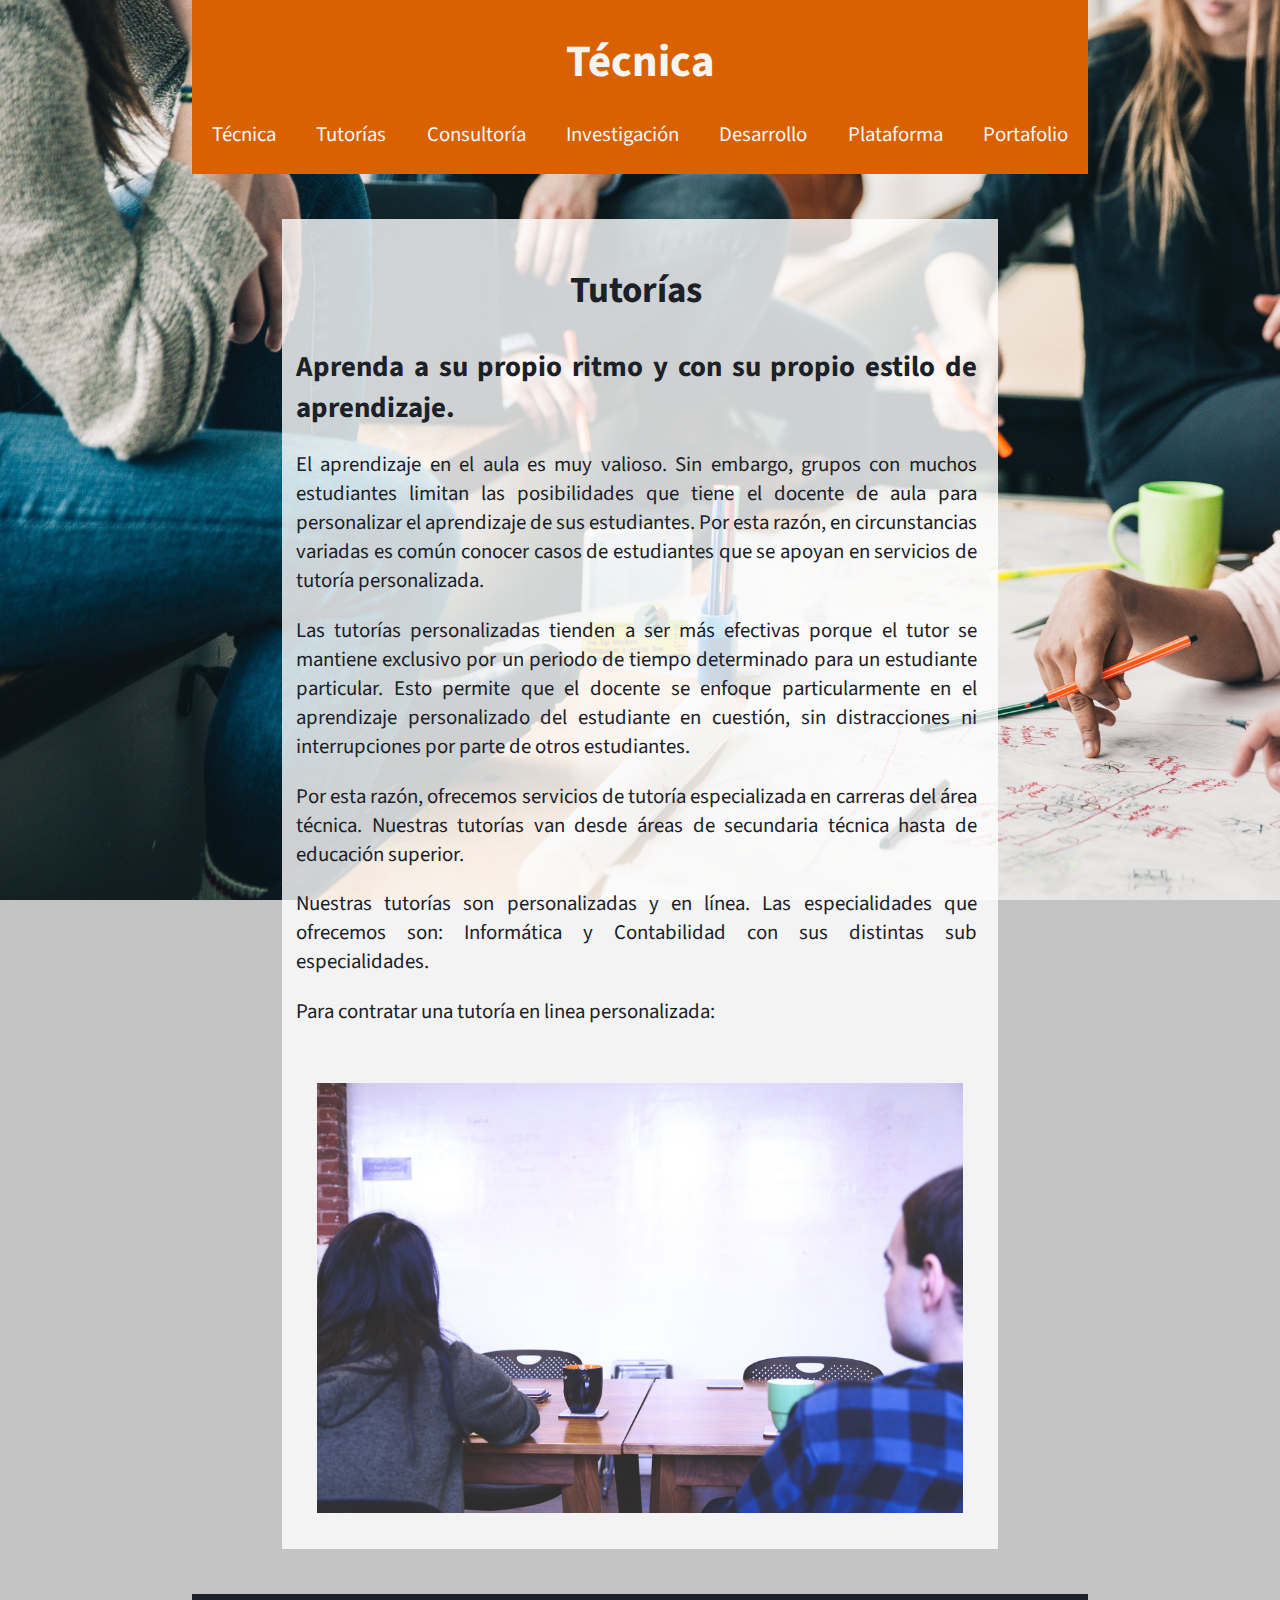
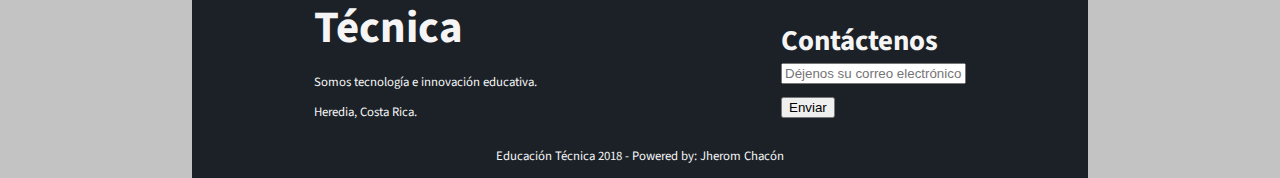
<file: tutorias.html>
<doctype! <!DOCTYPE html>
<html>
<head>
    <meta charset="utf-8" />
    <meta http-equiv="X-UA-Compatible" content="IE=edge">
    <meta name="viewport" content="width=device-width, initial-scale=1"> 
    <title>Tecnica</title>
    <meta name="viewport" content="width=device-width, initial-scale=1">
    <link rel="stylesheet" type="text/css" media="screen" href="./css/styles.css">
    <link rel="stylesheet" type="text/css" media="screen" href="./css/media.css" />
    <link rel="stylesheet" type="text/css" media="screen" href="./css/fonts.css" />
    <link href="https://fonts.googleapis.com/css?family=Fjalla+One|Source+Sans+Pro" rel="stylesheet">
    <script src="./code/main.js"></script>
</head>
<body>
    <header class="header">
        <div class="container">
            <div class="menu-area">
                <i class="icon-menu burger-button" id="burger-menu" onclick="showMenu()"></i>
                <h1>Técnica</h1>
            </div>
            <nav class="menu">
                <ol>
                    <li>
                        <a class="link" href="./index.html">Técnica</a>
                    </li>
                    <li>
                        <a class="link" href="./tutorias.html">Tutorías</a>
                    </li>
                    <li>
                        <a class="link" href="./consultoria.html">Consultoría</a>
                    </li>
                    <li>
                        <a class="link" href="./investigacion.html">Investigación</a>
                    </li>
                    <li>
                        <a class="link" href="./desarrollo.html">Desarrollo</a>
                    </li>
                    <li>
                        <a class="link" href="./plataforma.html">Plataforma</a>
                    </li>
                    <li>
                        <a class="link" href="./portafolio.html">Portafolio</a>
                    </li>
                </ol>
            </nav>
        </div>
    </header>

    <section class="hero">
        <article id="tutoria" class="hero-article">
            <div class="details">
                <h2>Tutorías</h2>
                <h3>Aprenda a su propio ritmo y con su propio estilo de aprendizaje.</h3>
                <p>
                    El aprendizaje en el aula es muy valioso. Sin embargo, grupos con muchos estudiantes limitan las posibilidades que tiene el docente de aula para personalizar el aprendizaje de sus estudiantes. Por esta razón, en circunstancias variadas es común conocer casos de estudiantes que se apoyan en servicios de tutoría personalizada.
                </p>
                <p>
                    Las tutorías personalizadas tienden a ser más efectivas porque el tutor se mantiene exclusivo por un periodo de tiempo determinado para un estudiante particular. Esto permite que el docente se enfoque particularmente en el aprendizaje personalizado del estudiante en cuestión, sin distracciones ni interrupciones por parte de otros estudiantes.
                </p>
                <p>
                    Por esta razón, ofrecemos servicios de tutoría especializada en carreras del área técnica. Nuestras tutorías van desde áreas de secundaria técnica hasta de educación superior.
                </p>
                <p>
                    Nuestras tutorías son personalizadas y en línea. Las especialidades que ofrecemos son: Informática y Contabilidad con sus distintas sub especialidades.
                </p>
                <p>
                    Para contratar una tutoría en linea personalizada:
                </p>
            </div>
            <figure class="image-container">
                <img src="./resources/images/tutorias_1920_x_1280.jpg" alt="Tutorías">
            </figure>
        </article>

    </section>
    <footer class="footer">
        <div class="container">
            <aside class="aside-panel">
                <h1>Técnica</h1>
                <p>Somos tecnología e innovación educativa.</p>
                <p>Heredia, Costa Rica.</p>
            </aside>
            <aside class="aside-panel">
                <form action="/suscription/" class="form-email">
                    <h3>Contáctenos</h3>
                    <input id="email" type="text" placeholder="Déjenos su correo electrónico">
                    <p></p>
                    <button>Enviar</button>
                </form>
            </aside>
        </div>
        <div class="container">
            <p> Educación Técnica 2018 - Powered by: Jherom Chacón</p>
        </div>
    </footer>
</body>
</html>
</file>
<file: css/styles.css>
body{
    background-color: #c3c3c3;
    background-image: url("../resources/images/people-2557399.jpg");
    background-size: cover;
    background-attachment: fixed;
    color: whitesmoke;
    font-family: 'Source Sans Pro', sans-serif;
    margin: 0 20%;
    font-size: 16px;
    max-width: 1024px;
}

h1{
    font-size: 2.5em;
}

h2{
    font-size: 2em;
}

h3{
    font-size: 1.5em;
}

p{
    font-size: 1em;
}

.header {
    background-color: #d96100;;
    color: whitesmoke;
    display: flex;
    align-items: center;
    align-content: center;
    justify-content: space-between;
    flex-wrap: wrap;
    position: sticky;
    top: 0;
    left: 0;
    right: 0;
    height: auto;
}

.header h1{
    margin-bottom: 0;
}

.header .container{
    text-align: center;
}

.header .menu-area{
    display: flex;
    justify-content: space-around;
}

.header ol{
    margin: 0;
    padding: 0;
    list-style: none;
    display: flex;
    flex-wrap: wrap;
    height: inherit;
    justify-content: space-around;
}

.icon-menu{
    display: none;
}



.header ol li{
    height: 80px;
}

.header icon-menu{
    height: 80px;
}

.header ol li a{
    display: flex;
    align-items: center;
    height: inherit;
    padding: 0 10px;
    color: whitesmoke;
    text-decoration: none;
}

.header ol li a:hover{
    background-color: #1b2127;
    color: whitesmoke;
}

.header nav ol li a .on{
    background-color: #1b2127;
    color: whitesmoke;
}

.container {
    max-width: 1000px;
    flex: 1;
    margin: 0 auto;
    display: block;
    justify-content: inherit;
    align-items: inherit;
    height: inherit;
    flex-wrap: inherit;
    text-align: inherit;
}

section{
    /* background-color: whitesmoke; */
    background-color:rgba(255,255,255,0.8);
    color: #1b2127;
    margin: 5% 10%;
    border: 10px;
    padding: 10px;
    display: block;
    text-align: center;
    justify-content: space-around;
    align-items: center;
    align-content: center;
    height: max-content;
    min-height: 100%
}

.hero{
    padding: 0;
}

.hero-article{
    display: flex;
    justify-content: space-between;
    flex-wrap: wrap;
}

.details{
    padding: 2% 3% 0% 2%;
    text-align: justify;
    width: auto;
}

.details h2{
    text-align: center;
}


.aside-container{
    display: flex;
    flex-wrap: wrap;
    margin-left: 0;
    margin-right: 0;
    margin-top: 0;
    margin-bottom: 5%;
    justify-content: space-between;
    max-width: max-content;
}

.aside-details{
    width: 50%;
    text-align: justify;
    margin: 0 5%;
}

.aside-details h3{
    text-align: center;
}

.aside-image{
    width: 40%;
    max-height: max-content;
    height: max-content;
}

.image-container {
    display: flex;
    flex: 1;
    padding: 5%;
    margin: 0;
    text-align: center;
    object-position: top;
}

.image-container img{
    width: 100%;
    height: 100%;
}

.footer{
    color: whitesmoke;
    background-color: #1b2127;
    display: block;
    flex-wrap: wrap;
    align-items: flex-end;
    justify-content: space-around;
}

.footer .container{
    display: flex;
}

.footer h1, h3{
    margin: 1% 0;
}

.footer .container p{
    font-size: .8em;
}

.form-email{
    display: inline-block;
    align-items: stretch;
}
</file>
<file: css/media.css>
@media screen and (max-width: 2560px){
    h1{
        font-size: 2.8em;
    }
    
    h2{
        font-size: 2.3em;
    }
    
    h3{
        font-size: 1.8em;
    }
    
    p{
        font-size: 1.3em;
    }
    li{
        font-size: 1.3em;
    }
}

@media screen and (max-width: 1440px){
    body{
        margin: 0 15%;
    }

    .hero-article{
        width: initial;
    }
}

@media screen and (max-width: 1024px){
    body{
        margin: 0 7%;
    }
    h1{
        font-size: 2em;
    }
    
    h2{
        font-size: 1.5em;
    }
    
    h3{
        font-size: 1.2em;
    }
    
    p{
        font-size: .8em;
    }
    li{
        font-size: .8em;
    }
    .hero-article{
        height: max-content;
    }
}

@media screen and (max-width: 768px){
    body{
        margin: 0 auto;
    }
    .hero-article{
        height: 370px;
    }
    .hero{
        margin: 5% 0;
        width: 100%;
    }
    .hero-article{
        height: fit-content;
        display: flex;
        flex-wrap: wrap;
    }
    .details{
        width: 100%;
        height: 70%;
    }
    .image-container{
        width: 100%;
        height: 30%;
    }
}

@media screen and (max-width: 425px){

    body{
        background-repeat: no-repeat;
        background-attachment: fixed;
        background-position: center;
    }

    .header .menu-area{
        display: flex;
        justify-content: space-between;
        padding: 3% 2% 1% 2%; 
        position: fixed;
        z-index: 3;
    }

    .header .menu-area h1{
        display: none;
    }

    .header .menu-area .icon-menu{
        font-size: 2em;
    }

    .menu{
        position: fixed;
        background-color:rgba(0, 0, 0, 0.87);
        z-index: 1;
        top: 0;
        bottom: 0;
        left: -100vw;
        width: 100vw;
        display: flex;
        align-items: center;
        justify-content: center;
        transition: .3s;
    }

    .icon-menu{
        display: flex;
        justify-content: center;
        align-items: center;
    }
    
    .burger-button{
        width: 40px;
        height: 40px;
        border-radius: 50%;
        background-color: #1b2127;
        line-height: 40px;
        text-align: center;
        position: fixed;
        z-index: 4;
        left: 5px;
        top: 5px;
    }

    .menu ol{
        display: flex;
        flex-direction: column;
        align-items: center;
        justify-content: center;
    }

    .menu.is-active{
        left: 0;
    }

    .header ol li{
        height: 40px;
        font-size: 1.3em;
    }
    
    .header ol li a{
        padding: 0 5px;
    }

    .image-container{
        display: none;
    }
}

@media screen and (max-width: 375px){
    /* .entrada-plataforma{
        padding-top: 80%;
    } */
}

@media screen and (max-width: 320px){
    .header ol li{
        font-size: 1.1em;
    }
}
</file>
<file: css/fonts.css>
@font-face {
    font-family: 'icomoon';
    src:  url('../fonts/icomoon.eot?v43n9o');
    src:  url('../fonts/icomoon.eot?v43n9o#iefix') format('embedded-opentype'),
      url('../fonts/icomoon.ttf?v43n9o') format('truetype'),
      url('../fonts/icomoon.woff?v43n9o') format('woff'),
      url('../fonts/icomoon.svg?v43n9o#icomoon') format('svg');
    font-weight: normal;
    font-style: normal;
  }
  
  [class^="icon-menu"], [class*=" icon-menu"] {
    /* use !important to prevent issues with browser extensions that change fonts */
    font-family: 'icomoon' !important;
    speak: none;
    font-style: normal;
    font-weight: normal;
    font-variant: normal;
    text-transform: none;
    line-height: 1;
  
    /* Better Font Rendering =========== */
    -webkit-font-smoothing: antialiased;
    -moz-osx-font-smoothing: grayscale;
  }
  
  .icon-menu:before {
    content: "\e900";
  }
</file>
